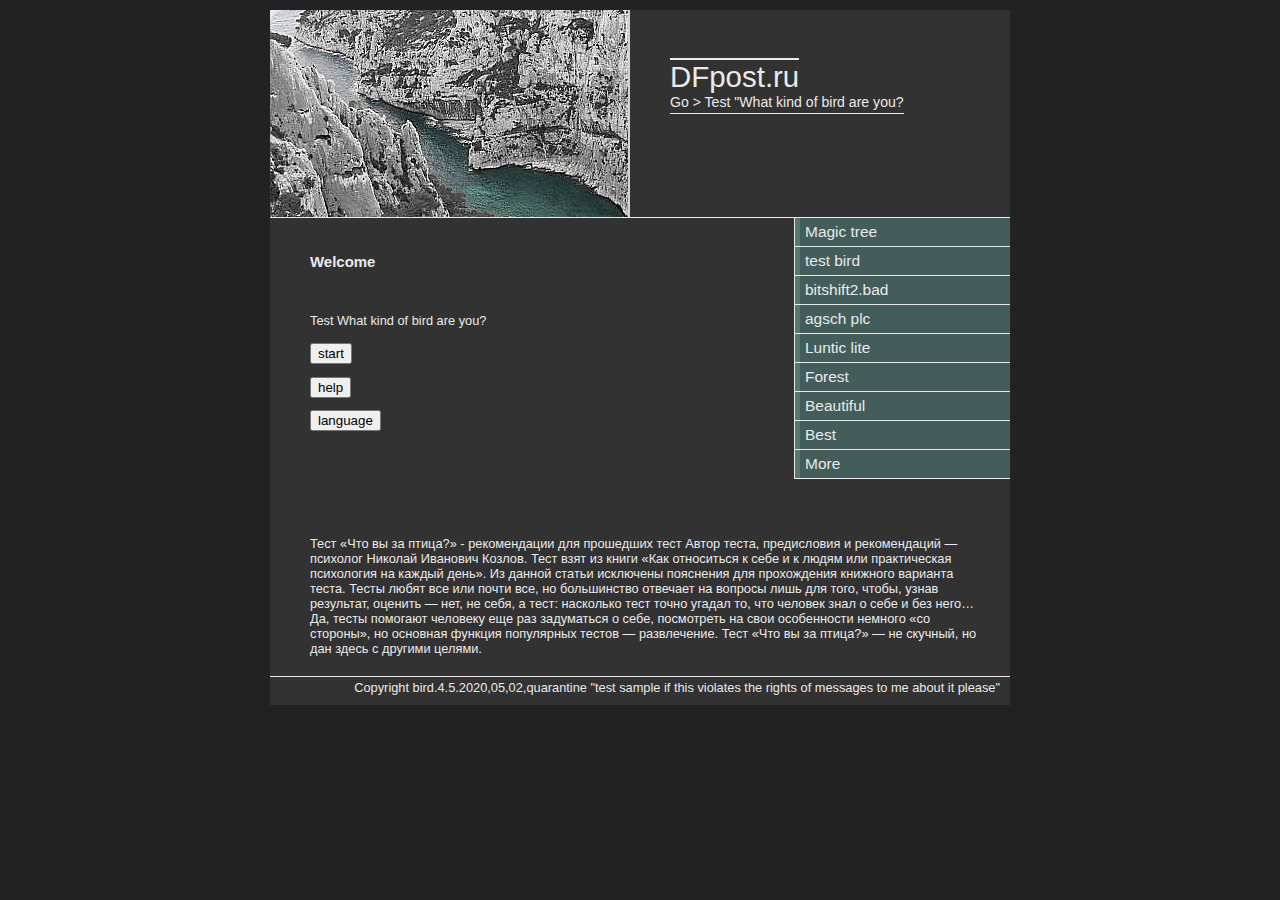
<file: index.html>
<!DOCTYPE html PUBLIC "-//W3C//DTD XHTML 1.0 Transitional//EN" "http://www.w3.org/TR/xhtml1/DTD/xhtml1-transitional.dtd">

<html>
<head>
	<title>Go > Test "What kind of bird are you?"</title>

	 <meta charset="UTF-8">
  <!--<label> <input type="radio" name="Name" id="" value="" class=""/> Да </label>
 <meta name="viewport" content="width=device-width, user-scalable=no, initial-scale=1.0, maximum-scale=1.0, minimum-scale=1.0">
-->
	<link rel="stylesheet" href="styles.css" />
</head>








<body>


<div class="width=100% height=100% align-left"></div><div class="width=100% height=100% align-left"></div><div class="align-left"></div>


	<div class="conteneur">
		
		<div class="header">
			



<span class="header-title">DFpost.ru

</span><br />
			<span class="header-title-two">Go > Test "What kind of bird are you?

</span>
	






	</div>

		<div class="menu">
			<ul class="menu-list">
				<li><a href="tree.html">Magic tree</a></li> 
				<li><a href="test bird.html">test bird</a></li> 
				<li><a href="bit shift2.html">bitshift2.bad</a></li> 
				<li><a href="agsch.html">agsch plc</a></li> 
				<li><a href="luntik.dccd.html">Luntic lite</a></li> 
				<li><a href="">Forest</a></li> 
				<li><a href="">Beautiful</a></li> 
				<li><a href="">Best</a></li> 
				<li><a href="">More</a></li> 
			</ul>
	








	</div>

		<div class="centre">
			<h3>Welcome</h3>
	

<br>


<p id="b2"><p id="bb2">Go > Test "What kind of bird are you?"</p></p>
        <div id="d1"><p id="p1"></p></div>
        <div id="d2"><p id="p2"></p></div>
        <div id="d3"><p id="p3"></p></div>
        <div id="d4"><p id="p4"></p></div>
        <p id="b5"><h3></h3></p>
        <p id="b6"></p>
        <p id="b7"></p>
        <p id="pp0"></p>
        <p id="pp1"></p>
        <p id="pp2"></p>
        <p id="pp3"></p>
        <p id="pp4"></p>
        <p id="pp5"></p>
                
        
        <p id="b0"><button id="bb0" onclick="go(8)">go</button></p>
        <p id="b1"><button id="bb1" onclick="help()">help</button></p>
       <button id="bb3" onclick="leng()">l</button>
       <script>
           
//zona input base
var len=["Test What kind of bird are you?","start","help","language","dove","ostrich","hawk","no icon","tired","next","from everyone a little bit","between two"," not so fast!"," What does the test show? With the help of the test, you can relate yourself to three quite different and bright personal portraits, called conditionally Dove","Ostrich and Hawk"];



 

var den=["are you ready?","You are 12 years old, you are going for a walk, and my mother suddenly says: it Is late, you will not go anywhere. You:?","In case of disagreement, I usually:?","I imagine myself as a person who :?", "My attitude to romantic love:?","If I'm upset, I:?", "If the boss unfairly criticized my work, then:?", "If someone pricks me with my fault, then I:?","I perform best when I:","If I have finished some difficult work, I:?","at parties, I usually:?", "If the cashier or waiter does not give me change, I will:?","If I feel angry, I:?","When I get sick:?","If some person has caused my indignation, I prefer :?", "My motto is likely to be:"];

var gen=["Yes","very-very ask mom to let him go, but if she insist, then stay at home.","listen carefully to the opinions of others and try to find a way of mutual consent;","loves to please many and be all like;","to be with the one you love is the greatest schaste in life;","try to find someone who'd comfort me;","I will disturb, I will actively defend;","this is probably gonna get pissed and respond in kind;","leader, team principal;","show everyone what I have done;","strive to be at the center of all events;","do not pay attention - a trifle is not worth it.","trying to calm down.","try not to pay attention to it and hope that it will do and all around.","to let him know about it indirectly, such as through other people.","Keep it coming"];



var sen=["no"," tell yourself: And I never want to go and stay at home.","avoid useless disputes and trying to get his in other ways;","always remains himself;","that's nice, but is you do not require too much and not climb into the soul;","try not to pay attention to it;","I am upset, but I'll take what he's right, and try to correct these mistakes.","I get upset and start making excuses.", " part of the team.", "I want to be praised.","I spend most of my time helping my hosts.", " naturally, I will demand it;","I Express my feelings and get rid of them;","I become irritable and impatient;", " Express my feelings openly and to my face;","The winner is always right;"];



var cen=["I don't know","tell me: It's not too late, I'll go, although the mother then will swear.","openly Express their views and try to convince the interlocutor.","likes to subjugate others to his will.","that's fine, especially if it gives me everything I need.","getting angry and can wear on others.","me it would hurt, but I'll try not to show it;","get annoyed and keep quiet about the offense inside;","by himself;","just turn to another thing;","sit quietly in the corner;","upset, but say nothing - I feel uncomfortable;","feel uncomfortable;","go to bed and expect that I will begin to care;","to discharge their emotions in any outside business or conversation;","The whole world loves loving;"]




var ten=["You are a soft and sensitive person. You need love, and your happiness and security depend on it. You are ready to do anything for others - and most often do what you secretly want from others; you rarely decide to ask or demand what you need directly. More often you play secondary roles, contributing to the rise of others, because you feel better behind the throne, not on it. You suffer from small things, sometimes superstitious. Easy to communicate and peaceful, you often have a calming effect on temperamental and aggressive people. Perhaps you often catch a cold, lose things and purses, cut your fingers or injure yourself in other ways.", " You are a cold, calculating, cautious person, prefer to keep your distance from everything. You are uncomfortable if someone comes too close to you, if possible, limit physical contact. You prefer not to get attached to anything or anyone very much - there is no need for extra obligations, and the break of attachment can be painful. If you are rejected - well, so much the worse for this person. You don't expect too much from people and life - so you don't get too disappointed. You believe that there is no need to show your emotions, and in General, emotions interfere with doing business.", "You are ambitious, determined and brave. In any situation, you pursue your goals, work harder than others. In the process of achieving the goal, you can acquire a lot of enemies, but this does not frighten you. You need submission, loyalty, and admiration from others. You strive for perfection, are uncompromising, and demand everything or nothing. You have a lot of energy, you are a natural strategist. It is easy to criticize yourself and others, but if you are criticized, you do not take it well. The world for you is a battleground on which you simply have to win - otherwise you will be defeated."];

var hhen=["Test What kind of bird are you?» - recommendations for those who passed the test the Author of the test, Foreword and recommendations-psychologist Nikolai Ivanovich Kozlov. The test is taken from the book   how to treat yourself and people or practical psychology for every day'. Explanations for passing the book version of the test are excluded from this article. Tests are loved by everyone or almost everyone, but most people answer questions only in order to find out the result and evaluate — no, not themselves, but the test: how accurately the test guessed what a person knew about themselves and without it... Yes, tests help a person to think about themselves again, look at their features a little from the outside, but the main function of popular tests is entertainment. Test What kind of bird are you?» — not boring, but Dan is here for other purposes. I am afraid that someone will start to perceive the above rules and recommendations too directly, without relating to their own characteristics and their personal situation. The test also helps you understand that there are no General recommendations, that the quality that adorns one person may interfere with another. Swearing, for example, is clearly not good. But I had to teach a few people to swear because they couldn't. And they, in their situation, needed it. So, when Answering questions, you should choose one of the three answers. If you have any doubts, just choose the answer that suits you best. This or that answer does not say that you are better or worse, but simply that you are one or the other. copied by the Author: Viktor Guberniev Source: http://nkozlov.ru/tests_fan/d2715/ © Shkolazhizni.ru"]

var oen=["If you want to change… This test gives only one possible cross-section of your personality, but we hope that it will help you better understand some of your characteristics. It is not so important which features are more pronounced in you — a Dove, an Ostrich or a Hawk, it is important that you once again look at yourself as if from the outside. Apparently, you are not satisfied with everything in yourself. If you decide to change, be prepared for situations of discomfort — this is an inevitable stage in the growth process. Agreeing to change is like agreeing to an operation: you will be in pain for a while, but you will be free of the old disease. The following exercises can help you get rid of the weak, undesirable sides of your personality, develop your strengths. You may think that some tasks develop negative qualities: why train them? There is confusion: you are asked to develop skills, not qualities. Qualities are forever, and skills are only when needed. Should I be able to beat? To beat is not necessary, but to be able to beat is sometimes very necessary…"]



var wen=["What the Pigeon needs is a Diagnosis and General prescriptions. You need to grow up and become more independent, start living your own life, often against the expectations or requests of others. You need to learn to be a person for yourself, not a person for others. You have the right to be yourself. You need to allow yourself a lot of things that are still internally forbidden for you. This does not mean that you should become a bad person, but the good that is so much in you should be protected. Exercises: 1. Exercise No-smile. A smile is beautiful, it always makes you beautiful. But you are also caught on a smile: you smiled-so you said Yes. Are you sure that this is always the correct answer? To become a freer person, learn not to smile in response to a smile addressed to you. Allow yourself to be both gloomy and serious. 2. Exercise No. It is difficult for you to say No — you do not want to upset the person, because he may be offended or angry with you. Now, you must learn to say No calmly and decisively. First, you have the right to do this, and second, such a No is perceived normally. 3. Exercise Capture the initiative. Learn to take the initiative in conversation and business. 4. Exercise non-Standard actions. You are too dependent on the opinions of others and are afraid to go beyond the standard (like everyone) behavior. Allow yourself any reasonable but unconventional actions. At the bus stop, it is customary only to stand quietly, but you are cold — jump or do exercises. Will people look at you as if you're crazy? — Firstly, they are wrong, and secondly, what do you care about their views and assessments? 5. Exercise Is Lip. If the disapproving views of others are maintained by you still with difficulty, you need to train your mental stability. On the street or in transport, lift your upper lip slightly, exposing your gums and teeth, and your face will begin to acquire an unpleasant expression. Allow yourself to be with such an ugly, unpleasant face. The exercise is good because you can adjust the tension levelhere. If it becomes difficult, lower your lip; if you don't feel any tension, lift your lip higher... 6. Exercise I Will give you an assessment. This exercise will make it easier for you to complete the previous tasks, and will make you more internally free. In life and communication, learn not to be evaluated, but to evaluate. Don't wait for them to evaluate you — shoot the rating first yourself. When performing non-standard actions, observe the various reactions of others (not all of them will be adequate and smart). Made a mistake and let someone down — do not worry, but watch how (right, no? smart, no?) this person will respond to your mistake. 7. Exercise Freedom of negative emotions. You are afraid to hurt or upset others with your inappropriate (especially negative) emotions. This is a kind concern, but it is you who need to get rid of this fear. Whatever your emotions are, you have a right to them. More often, more freely Express your negative emotions to others or just to space. 8. Exercise Freedom of voice and opinion. Learn to speak loudly and confidently, often Express yourself categorically. 9. Exercise Freedom of accusation. Learn not to justify yourself in response to accusations, but to immediately launch a counterattack and counter-accuse yourself. Or don't wait for people to start attacking you: start with the accusations yourself. 10. Exercise  Restore order!. Make it a rule to restore order in stores and other service services where the service is not yet available. Allow yourself to make comments to employees of trade and household services (it does not matter whether they are effective or not).", "What the Ostrich needs a Diagnosis and General prescriptions. Your coldness, which worsens contacts with people and restricts the perception of all the colors of the world, is not natural, but only the result of your fear of connections and experiences. Yes, it can be painful to live, but this is not a reason not to live at all. And what was so painful in childhood and youth is no longer terrible now. Try to open yourself to the world, and the world will open itself to you! Your main task is to develop interest and attention to people around you, learn to better understand and feel them. Exercises: 1. Exercise Associations. This is a well-known game in the company, when one goes out, and someone makes a guess. The guesser should ask abstract questions (for example, What is the household item?), and the responder should think about the riddled person, trying to associate their answer with it. 2. Exercise Remembering faces. Develop the habit of remembering the faces of people around you. We looked, closed our eyes, and tried to reconstruct everything visibly, in detail. If you can't see something, then look again so that the memory is complete. 3. Exercise How does he laugh?» Looking at the faces, try to visualize: How does this person laugh or cry? How is it explained in love? How confused is he? How does he cheat, try to get out? How rude is he? Swearing? How is he offended? What he was like when he was three years old (just visually-see?) What will it be like in old age (see?) 4. Exercise What is it?» In the company of friends, where there is chatter and entertainment, switch off from the fuss, listen to others in silence and try to understand: Why, why does this person say or do this — and so on? What is he doing? Is he really that cheerful, or is he just pretending to be? Is she silent or interested? He portrays a jester — why? 5. Exercise I am through the eyes of others. In different situations and with different people, try to look at yourself through the eyes of your interlocutor. What impression do you make? What does he think of you? 6. The Exercise Of Empathy. In a conversation on personal topics that touch the interlocutor, try to actively and interestedly (not externally, but internally) listen to him, not taking the initiative and not rejecting, but empathizing and trying to put yourself in his place. 7. The Exercise Of Reincarnation. Try to feel yourself in the other person's place. Imagine that he is you. Put yourself in his place, get into his appearance, get into his inner world. Reproduce his landing, gait, facial expressions, movements. Reincarnate-try to feel his feelings and think his thoughts. 8. in companies, more often get out on the role of a mass entertainer. It doesn't work - уч learn.","What the Hawk needs Diagnosis and General prescriptions. When you see enemies around you, you can't help turning even those who might have been your friends into them. You turn potential like-minded people into your competitors against their will. To prevent this from happening, you must learn to be more tolerant and friendly. Exercises: 1. Exercise Smile. You have to accustom himself to the fact that the usual expression on your face was warm, friendly smile. If it is not there, you must be ready for it. There should always be an inner smile. 2. Exercise Peace to you. The first phrase (internal phrase, setting) when meeting with any person you should have  Peace be with you!. Give it to him with all your heart and soul! Leaving the house in the morning, throw it to the sky, birds, trees! You can hug a nice tree. If you start arguing or swearing with someone, remember and repeat every 3 minutes: Peace be with you! - this will help you stop. Many people prefer (and just save) another internal phrase, namely: Good. Whatever happens, every five minutes, say to yourself with an inner smile: Good!. You are shouted at - Good. You shout Goodtoo. After a while, no one will want to scream anymore, and the shower will become light and warm. 3. Exercise Transfer of initiative. More often, give the other person the initiative in the conversation. Let the conversation be about what he wants, and how he wants it. 4. Exercise self-Assessment. More often you become the evaluator, not the evaluator. How do others feel around you? Are they comfortable with you and around you? If someone made a mistake, pay attention not to this fact, but to your reaction in this situation. 5. Exercise Pleasant conversation. If the question is not too fundamental (by the way, learn to evaluate it this way more often), try to make the conversation just pleasant. Whether the other person is right or wrong, stupid or not-make it so that they feel good with you. 6. Exercise Cloud in your pants. Learn to speak less, quieter, and softer. Try to agree and not to argue. Say Yes more often than No. Avoid categorical phrases and intonations. 7. Exercise Compliments and gratitude. Use any convenient opportunity to tell a person something good about them and their actions. All that you like about a person, Express it with your eyes, smile, and, of course, words. Allow yourself to admire: You look great today!» Thank you from the bottom of my heart, this is just amazing!» The main thing is that it is sincere, and it depends only on you. 8. Exercise Thunderstorm canceled. Learn to control your negative emotions. It's hard for you to contain them, and it's hard for others to bear them. Learn not to swear. Is it not weak to forgive everyone for a whole week, accept everything with understanding, do not criticize or make comments, do not condemn, do not swear? If a week is weak, how much is not weak? 9. Exercise Wise Man. Learn wisdom, a contemplative view of life, and the ability to lose. Your loss is your new experience and an opportunity to learn from it. Whatever happens, before you get angry or upset, ask yourself, How would a wise person feel about this?»"];
var ben=["What the Dove needs to know", "what the Ostrich needs to know","What the Hawk needs to know"];
var imgs=["https://github.com/DFpost7/DFpost7.github.io/raw/master/Screenshot_20191211-122853.png","https://github.com/DFpost7/DFpost7.github.io/raw/master/Screenshot_20191216-213456.png","https://github.com/DFpost7/DFpost7.github.io/raw/master/Screenshot_20191216-214345.png","https://github.com/DFpost7/DFpost7.github.io/raw/master/Screenshot_20191217-222854.png","https://github.com/DFpost7/DFpost7.github.io/raw/master/Screenshot_20191218-094920.png","https://github.com/DFpost7/DFpost7.github.io/raw/master/Screenshot_20191226-220503.png","https://github.com/DFpost7/DFpost7.github.io/raw/master/Screenshot_20191229-005427.png"];
//temporary replacement of regional pictures, screenshots from the summer game

var lru=["Тест «Что вы за птица?»","старт","помощь","язык","голубь","страус","ястреб","нет значку","надоело","далее","ото всех по чуть чуть","между двумя","не так же быстро!","Что показывает тест? С помощью теста вы можете соотнести себя с тремя достаточно разными и яркими личностными портретами, названными условно «Голубь», «Страус» и «Ястреб»."];
var dru=["вы готовы","Вам 12 лет, вы собираетесь гулять, а мама вдруг заявляет: Уже поздно, никуда не пойдешь. Вы:","В случае разногласий я обычно:","Я представляю себя человеком, который :","Мое отношение к романтической любви:","Если я расстроен, то я:","Если начальник несправедливо раскритиковал мою работу, то:","Если кто-то уколет меня моим недостатком, то я:","Я лучше всего действую, когда я:","Если я закончил какую-то сложную работу, я:","На вечеринках я обычно:","Если кассир или официант недодаст мне сдачу, то я:","Если чувствую, что злюсь, я:","Когда я заболеваю:","Если какой-то человек вызвал мое возмущение, то я предпочту :","Мой девиз, скорее всего, будет:"];
var gru=["да","очень-очень попросите маму, чтобы пустила, но если она будет настаивать на своем, то останитесь дома.","внимательно прислушиваюсь к чужому мнению и стараюсь найти возможность взаимного согласия;","любит нравиться многим и быть как все;","быть рядом с любимым человеком - величайшее счасьте в жизни;","постараюсь найти кого-нибудь, кто бы меня утешил;","меня это возмутит, я буду активно защищаться;","наверное, разозлюсь и отвечу тем же;","лидер, руководитель команды;","показываю всем, что я уже сделал;","стремлюсь быть в центре всех событий;","не обращу внимания - мелочь этого не стоит.","пытаюсь себя утихомирить.","стараюсь не обращать на это внимания и надеюсь, что это же будут делать и все окружающие.","дать ему понять об этом косвенно, например через других людей.","Тише едешь - дальше будешь"];
var sru=["нет","скажите себе: А я никуда и не хочу идти и останитесь дома.","избегаю бесполезных споров и пытаюсь добиться своего другими путями;","всегда остается самим собой;","это неплохо, но пока от тебя не требуют слишком много и не лезут в душу;","стараюсь не обращать на это внимания;","я огорчусь, но приму то, в чем он прав, и постараюсь эти ошибки исправить.","расстраиваюсь и начинаю оправдываться.","часть команды.","хочу, чтобы меня похвалили.","провожу большую часть времени, помагая хозяивам.","естественно, ее потребую;","выражаю свои чувства и освобожусь от них;","делаюсь раздражительным и нетерпеливым;","выразить свои чувства открыто и в лицо;","Победитель всегда прав;"];
var cru=["незнаю","скажите: Ничего не поздно, я пойду, хотя мама потом и будет ругаться.","открыто выражаю свою позицию и стараюсь переубедить собеседника.","любит подчинять других своей воле.","это прекрасно, особенно если она дает мне все, что мне нужно.","начинаю злиться и могу разрядиться на окружающих.","меня это заденет, но я постараюсь этого не показывать;","раздражаюсь и молчу, переживаю обиду внутри себя;","сам по себе;","просто перехожу к другому делу;","тихо сижу в углу;","расстроюсь, но промолчу - мне неудобно;","чувствую себя неудобно;","ложусь в постель и жду, что за мной начнут ухаживать;","разрядить свои эмоции в каком-либо постороннем деле или разговоре;","Весь мир любит любящего;"];

var tru=["Вы мягкий и чувствительный человек. Вы нуждаетесь в любви, от нее зависит ваше счастье и безопасность. Вы готовы сделать все для других - и чаще всего делаете то, что втайне сами хотите от окружающих; прямо попросить или потребовать то, что вам нужно, вы редко решаетесь. Чаще играете второстепенные роли, способствуя подъему наверх других, потому что лучше чувствуете себя за троном, а не на нем. Вы страдаете от мелочей, иногда суеверны. Легкий в общении и миролюбивый, часто вы успокаивающе действуете на темпераментных и агрессивных людей. Возможно, вы часто простужаетесь, теряете вещи и кошельки, режете пальцы или травмируетесь другими способами.","Вы человек холодный, расчетливый, осторожный, предпочитаете держаться от всего на расстоянии. Вам некомфортно, если кто-то подходит к вам слишком близко, по возможности ограничиваете физические контакты. Вы предпочитаете ни к чему и ни к кому не привязываться сильно - зачем лишние обязательства, да и разрыв привязанности может быть болезненным. Если вас отвергают - что ж, тем хуже для этого человека. Вы не ждете от людей и жизни слишком многого - поэтому и не бываете слишком разочарованы. Вы считаете, что ни к чему показывать свои эмоции, да и вообще эмоции мешают делать дело.","Вы честолюбивы, решительны и храбры. В любой ситуации вы преследуете свои цели, работаете больше, чем окружающие. В процессе достижения цели вы можете приобрести много врагов, однако это вас не пугает. Вам нужны от других подчинение, преданность, восхищение. Вы стремитесь к совершенству, бескомпромиссны, требуете -все или ничего-. У вас масса энергии, вы прирожденный стратег. Легко критикуете себя и других, однако если критикуют вас, вы плохо это переносите. Мир для вас - поле битвы, на котором вы просто обязаны победить - иначе победят вас."];

var hhru=["Тест «Что вы за птица?» - рекомендации для прошедших тест Автор теста, предисловия и рекомендаций — психолог Николай Иванович Козлов. Тест взят из книги «Как относиться к себе и к людям или практическая психология на каждый день». Из данной статьи исключены пояснения для прохождения книжного варианта теста. Тесты любят все или почти все, но большинство отвечает на вопросы лишь для того, чтобы, узнав результат, оценить — нет, не себя, а тест: насколько тест точно угадал то, что человек знал о себе и без него… Да, тесты помогают человеку еще раз задуматься о себе, посмотреть на свои особенности немного «со стороны», но основная функция популярных тестов — развлечение. Тест «Что вы за птица?» — не скучный, но дан здесь с другими целями. Я боюсь, что кто-нибудь начнет воспринимать изложенные выше правила и рекомендации слишком прямолинейно, не соотнеся со своими особенностями и своей личной ситуацией. Тест же помогает понять, что нет общих рекомендаций, что качество, украшающее одного человека, может мешать другому. Ругаться, например, явно нехорошо. Но нескольких людей мне пришлось учить ругаться, потому что они это не умели. А им, в их ситуации, это было необходимо. Итак, Отвечая на вопросы, следует выбрать из трех ответов один. Если у вас есть сомнения, выберите просто наиболее под-ходящий для вас ответ. Тот или иной ответ не говорит о том, что вы лучше или хуже, а просто о том, что вы тот или иной. скопировано Автор: Виктор Губерниев Источник: http://nkozlov.ru/tests_fan/d2715/ © Shkolazhizni.ru"];

var oru=["Если вы хотите меняться… Этот тест дает только один из возможных «срезов» вашей личности, но, надеемся, с его помощью вы лучше поняли некоторые свои особенности. Не так важно, какие черты в вас больше выражены — Голубя, Страуса или Ястреба, важно то, что вы еще раз взглянули на себя как бы со стороны. Видимо, не все вас в себе удовлетворяет. Если вы решили меняться, будьте готовы к ситуациям дискомфорта — это неизбежный этап в процессе роста. Согласие на изменение похоже на согласие на операцию: вам будет некоторое время больно, но зато вы освободитесь от старой болезни. Следующие упражнения могут помочь вам освободиться от слабых, нежелательных сторон вашей личности, развить ваши сильные стороны. Вам может показаться, что некоторые задания вырабатывают отрицательные качества: зачем же их тренировать? Тут путаница: вам предлагается выработать умения, а не качества. Качества — это навсегда, а умения — только когда надо. Надо ли уметь «бить»? «Бить» — не надо, а «уметь бить» — бывает очень даже необходимо…"]



var wru=["Что нужно Голубю Диагноз и общие предписания. Вам нужно взрослеть и становиться более самосто-ятельным, начинать жить своей жизнью, зачастую вопреки ожиданиям или просьбам окружающих. Нужно учиться быть человеком для себя, а не человеком для других. Вы имеете право быть самим собой. Вам надо разрешить себе многое из того, что пока для вас внутренне недозволено. Это не значит, что вы должны становиться плохим человеком, но то доброе, которого в вас так много, должно быть надежно защищено. Упражнения: 1. Упражнение «Не-улыбка». Улыбка — это прекрасно, она всегда вас красит. Но вас и «ловят» на улыбку: вы улыбнулись — значит, сказали «Да». А вы уверены, что это всегда самый правильный ответ? Чтобы стать «более свободным» человеком, научитесь не улыбаться в ответ на улыбку, обращенную к вам. Разрешите себе быть и сумрачным, и серьезным. 2. Упражнение «Нет». Вам трудно говорить «Нет» — вы не хотите огорчать человека, ведь он может обидеться или рассердиться на вас. Так вот, вы должны научиться говорить «Нет» спокойно и решительно. Во-первых, вы имеете на это право, во-вторых, такое «Нет» воспринимается нормально. 3. Упражнение «Захват инициативы». Учитесь захватывать инициативу в разговоре и делах. 4. Упражнение «Нестандартные поступки». Вы слишком зависимы от мнений окружающих людей и боитесь выйти за рамки стандартного («как все») поведения. Разрешите себе любые разумные, но нестандартные поступки. На автобусной остановке принято только спокойно стоять, но вам холодно — попрыгайте или сделайте зарядку. Окружающие будут смотреть на вас как на ненормального? — Во-первых, они не правы, а, во-вторых, какое вам дело до их взглядов и оценок? 5. Упражнение «Губа». Если неодобрительные взгляды окружающих выдерживаются вами все-таки с трудом, надо тренировать свою психическую устойчивость. На улице или в транспорте немного приподнимите верхнюю губу, обнажая десны и зубы, и ваше лицо начнет приобретать неприятное выражение. Разрешите себе быть с таким некрасивым, неприятным лицом. Упражнение хорошо тем, что вы здесь можете регулировать «уровень напряжения». Станет тяжело — губу приспустите; а не чувствуете напряжение — приподнимите губу выше… 6. Упражнение «Подарю тебе оценку». Это упражнение облегчит вам и выполнение предыдущих заданий, и сделает вас более внутренне свободным. В жизни и общении учитесь быть не оцениваемыми, а оценивающими. Не ждите, пока оценят вас, — выстреливайте оценкой первым сами. Совершая нестандартные поступки, наблюдайте за разнообразными реакциями окружающих (далеко не все из них будут адекватны и умны). Сделали ошибку и кого-то подвели — не переживайте, а понаблюдайте, как (правильно, нет? умно, нет?) на вашу ошибку отреагирует этот человек. 7. Упражнение «Свобода отрицательных эмоций». Вы боитесь своими неуместными (особенно отрицательными) эмоциями задеть или огорчить окружающих. Это добрая забота, но именно вам нужно от этой боязни избавиться. Какие бы ни были ваши эмоции, вы имеете на них право. Чаще, свободнее выражайте свои отрицательные эмоции в адрес окружающих или просто в пространство. 8. Упражнение «Свобода голоса и мнений». Учитесь говорить громко и уверенно, чаще высказывайтесь категорично. 9. Упражнение «Свобода обвинений». Учитесь в ответ на обвинения не оправдываться, а немедленно переходить в контратаку и встречно обвинять самому. А то и вовсе не ждите, когда начнут нападать на вас: начинайте с обвинений сами. 10. Упражнение «Наведите порядок!». Возьмите себе за правило наводить порядок в магазинах и других службах сервиса, где сервиса пока нет. Разрешите себе делать замечания работникам торговли и службы быта (не важно, будут они эффективны или нет).","Что нужно Страусу Диагноз и общие предписания. Ваша холодность, ухудшающая контакты с людьми и ограничивающая восприятие всех красок мира, — не природная, а лишь следствие вашей боязни связей и переживаний. Да, жить бывает больно, но это еще не повод, чтобы не жить вообще. И то, что было так болезненно в детстве и юности, уже не страшно сейчас. Попробуйте открыть себя миру, и мир откроет себя вам! Ваша главная задача — развивать в себе интерес и внимание к окружаю-щим людям, научиться их лучше понимать и чувствовать. Упражнения: 1. Упражнение «Ассоциации». Это известная игра в компании, когда один выходит, а кого-то загадывают. Отгадчик должен задавать «абстрактные» вопросы (например, «Какая вещь домашнего обихода?»), а отвечающий должен думать о загаданном человеке, стараясь ассоциативно связать с ним свой ответ. 2. Упражнение «Запоминание лиц». Выработайте в себе привычку запоминать лица окружающих вас людей. Посмотрели, закрыли глаза, попробовали восстановить все зримо, в деталях. Не получается, что-то «не видите» — смотрите снова, чтобы запоминание было полным. 3. Упражнение «А как он смеется?» Глядя на лица, постарайтесь зрительно представить: «А как этот человек смеется или плачет? Как он объясняется в любви? Каков он растерянный? Как он хитрит, старается „выкрутиться“? Как он грубит? Ругается? Каков он обиженный? Каким он был в три года (чисто зрительно — видите?) Каким он будет в старости (видите?)» 4. Упражнение «А что это он?» В компании друзей, где идет треп и развлечения, выключитесь из суеты, молча послушайте других и постарайтесь понять: «Почему, зачем вот этот человек говорит или делает это — и так? Чего это он? Он действительно так весел или только прикидывается? Она молчит — интересничает? Он изображает шута — зачем?» 5. Упражнение «Я глазами других». В различных ситуациях и с разными людьми постарайтесь посмотреть на себя глазами вашего собеседника. Какое впечатление вы производите? Что он думает о вас? 6. Упражнение «Сопереживание». В разговоре на личные, трогающие собеседника темы постарайтесь активно и заинтересованно (не внешне, а внут-ренне) слушать его, не перехватывая инициативу и не отклю-чаясь, а сопереживая и пытаясь поставить себя на его место. 7. Упражнение «Перевоплощение». Попробуйте почувствовать себя на месте другого человека. Представьте, что он — это вы. Поставьте (посадите) себя на его место, влезьте в его внешность, проникните в его внутренний мир. Воспроизведите его посадку, походку, мимику, движения. Перевоплотитесь — постарайтесь почувствовать его чувствами и подумать его мыслями. 8. В компаниях чаще вылезайте на роль массовика-затейника. Не получается - учитесь.","Что нужно Ястребу Диагноз и общие предписания. Видя в окружающих врагов, вы невольно превращаете в них даже тех, кто мог бы быть вам другом. Возможных единомышленников вы против их воли превращаете в своих конкурентов. Чтобы этого не происходило, вы должны научиться быть более терпимыми и доброжелательными. Упражнения: 1. Упражнение «Улыбка». Вы должны приучить себя к тому, чтобы обычным выражением вашего лица стала теплая, доброжелательная улыбка. Если ее нет, должна быть готовность к ней. Внутренняя улыбка должна быть всегда. 2. Упражнение «Мир тебе». Первая фраза (внутренняя фраза, установка) при встрече с любым человеком у вас должна быть «Мир тебе!». Подарите ему это всей душой, всем сердцем! Выходя утром из дому, киньте это небу, птицам, деревьям! Какое-нибудь симпатичное дерево можно и обнять. Если с кем-нибудь начинаете спорить или ругаться, каждые 3 минуты вспоминайте и повторяйте: «Мир тебе!» — это поможет вам остановиться. Многим больше нравится (и просто спасает) другая внутренняя фраза, а именно: «Хорошо». Чтобы ни случилось, каждые пять минут говорите себе с внутренней улыбкой: «Хорошо!». На вас кричат — «Хорошо». Вы кричите — тоже «Хорошо». Через какое-то время кричать уже не захочется никому, и в душе станет светло и тепло. 3. Упражнение «Передача инициативы». Чаще передавайте собеседнику инициативу в разговоре. Пусть разговор будет про то, что хочет он, и так, как хочет он. 4. Упражнение «Оценка на себя». Чаще становитесь оцениваемым, а не оценивающим. Как рядом с вами чувствуют себя окружающие? Им уютно от вас и рядом с вами? Если кто-то совершил ошибку, обратите внимание не на этот факт, а на свою реакцию в этой ситуации. 5. Упражнение «Приятный разговор». Если вопрос не слишком принципиальный (кстати, учитесь чаще оценивать его именно так), постарайтесь разговор сделать просто приятным. Прав собеседник или нет, глуп или нет — сделайте так, чтобы ему с вами было хорошо. 6. Упражнение «Облако в штанах». Учитесь говорить меньше, тише, мягче. Старайтесь согласиться, а не возразить. Чаще говорите «Да», а не «Нет». Избегайте категоричных фраз и интонаций. 7. Упражнение «Комплименты и благодарность». Используйте любую удобную возможность, чтобы сказать человеку что-то о нем и о его действиях хорошее. Все, что вам в человеке понравилось, выразите: глазами, улыбкой, и, конечно же, словами. Разрешите себе восхищаться: «Вы сегодня прекрасно выглядите!» «От души спасибо, это просто восхитительно!» Главное, чтобы это было искренне, а это зависит только от вас. 8. Упражнение «Гроза отменяется». Учитесь сдерживать свои отрицательные эмоции. Вам тяжело их сдерживать, а окружающим тяжело их переносить. Учитесь не ругаться. Не слабо целую неделю всем все прощать, принимать с пониманием, не критиковать и не делать замечания, не осуждать, не ругаться? Если неделю слабо, то сколько не слабо? 9. Упражнение «Мудрец». Учитесь мудрости, созерцательному взгляду на жизнь и умению проигрывать. Ваш проигрыш — ваш новый опыт и возможность извлечь из этого урок. Что бы ни произошло, прежде чем негодовать или расстраиваться, спросите себя: «А как бы к этому отнесся мудрый человек?»"];
var bru=["Что нужно знать Голубю","Что нужно знать Страусу","Что нужно знать Ястребу"];





   



//leng(0);


var hh="<h3>";
var valur = 15;
var notx=5;
var mat = [ [0, 1, 2], [2, 0, 1], [1, 2, 0] ];
// zona not touch
var lang=[];
var toSoc=[], toGol=[], toStr=[];
var e, ta=0, tb=1, tc=2, ass=1;
var ser=4, vb="bb";
var ha=0, hb=0, hc=0, turnip=0, john=5, o=0,k=0;
var zer=0;
var on=2,pb=0;
var mi=1;
var  ru=[],dex=[],gol=[],str=[],soc=[],tip=[],help=[],top=[],why=[],bu=[];//img=[]; 
window.onload = function(){
leng(0)//defolt language
//l("ru")
//cn()
//zz()
}; 

function leng(a){
    if(pb==0){
    pb++
    sse(pb)
}else{
	pb--
	see(pb)
}
    let oo=confirm("My first {renjs} engine, for tests😊🤗💡, easy🥃. So far this is just a sketch of pieces of code therefore appreciate its flaws! please😊😽🤔this will help me assemble a ready-made constructor, if you are Russian then press yes*")
    oo ? sse(0) : sse(1)
        lang=ru;
        doc("bb2",lang[0]);
        doc("bb0",lang[1]);
        doc("bb1",lang[2]);
        doc("bb3",lang[3]);
       // alert(lang)
   // }
    
}

function sse(lx){
    if(lx==0){//russia            
    ru=lru
    dex=dru
    gol=gru
    str=sru
    soc=cru
    tip=tru
    help=hhru
    top=oru
    why=wru
    bu=bru
    //img=iru
    }
    if(lx==1){//english            
    ru=len
    dex=den
    gol=gen
    str=sen
    soc=cen
    tip=ten
    help=hhen
    top=oen
    why=wen
    bu=ben
    //img=ien
    }
    
}






function d(){
    
    document.getElementById("t1").remove();
}
function rm(y,s){
var t=0;

    for (t=0; t<s; t++){
    document.getElementById(y+t).remove();
    //alert (vb+t)
   }

}


function go(a){//unichtozhenie
if(a==8){
   rm("bb",4)
   setx();
   }
/*
var element = document.getElementById(vb+t); element.parentNode.removeChild(element);
*/
/*var no = document.getElementById("p1");//ress
no.insertAdjacentHTML('beforebegin', '<input type="button" value="yes" id="'+"x"+'" onclick="go()">');
    */         
    if(a==1){//pusk test ustorel()
    //ser=3; 
    //vb="bb";
   // alert (ser)
    setx();
}


    if(a==2){//sozdat' conopki obratno tablo
        var rs = document.getElementById("b0");//ress
    var l = document.getElementById("b1");//tablo
    var yes = document.getElementById("b2");//r0
    
    rs.insertAdjacentHTML('beforebegin','<input type="button" value="'+lang[1]+'" id="bb0" onclick="go(8)">');
    l.insertAdjacentHTML('beforebegin','<input type="button" value="'+lang[2]+'" id="bb1" onclick="help()">');
    
        yes.insertAdjacentHTML('beforebegin','<p id="bb2">'+lang[0]+'</p>');
    }//reset meny !!

}





function setx(){//stroyka yest okna
    
    var rs = document.getElementById("pp0");//ress
    var l = document.getElementById("pp1");//tablo
    var yes = document.getElementById("pp2");//r0
    var no1 = document.getElementById("pp3");//r1
    var no2 = document.getElementById("pp4");//r2
    var ok = document.getElementById("pp5");//ok
    
 rs.insertAdjacentHTML('beforebegin','<input type="button" value="'+lang[8]+'" id="i4" onclick="re()">');
  l.insertAdjacentHTML('beforebegin','<div id="i5" onclick="oo()">Something went wrong</div>');
 yes.insertAdjacentHTML('beforebegin', '<p id="i0">A</>'+'<input type="radio" value="ооорррi" id="" name="a" onchange="to(0)"><lebl id="i6">0</lebl>');
no1.insertAdjacentHTML('beforebegin', '<p id="i1">B</>'+'<input type="radio" value="i" id="" name="a" onchange="to(1)"><labl id="i7">0</labl>');
 no2.insertAdjacentHTML('beforebegin','<p id="i2">C</>'+'<input type="radio" value="i" id="" name="a" onchange="to(2)"><labl id="i8">0</labl>');
 ok.insertAdjacentHTML('beforebegin', '<input type="button" value="'+lang[9]+'" id="i3" onclick="ok()">');
 
 sp()//wywod index 0 zapolnit znach
}


function gr(a){
    //document.getElementById("r3").remove()
   // ser=6;//9
    //vb="i"
    //if(a==1){
    go();
   // alert (ser)
}//}
    
function to(tutanota){
    e=tutanota;
}

function ok(){//klick
   
    if(e==undefined){//not wwoda
    alert('why why? '+lang[7])
    return 
    }
    if(turnip<1){
    crutch()
        //alert ("ttghh")
        //turnip++
        //sp()
    }else{
    //lecop()//wuwodit corectno ili net
    cc()//timer click
    
    //turnip
    
    //sp()
   // alert (e)
   // alert (turnip)
   
   
   if(turnip>15){
        //console.log("fgggg")
    }else{
    if(e==ta){//ctn
    
    
       toGol[ha]=turnip;
       ha++
       //alert(toGol)
    }
    if(e==tb){        
    
    toStr[hb]=turnip;
    //alert(toStr)
      hb++
    }
    if(e==tc){        
       toSoc[hc]=turnip;
       hc++
       //alert(toSoc)
    }}//ctn
   
    if(turnip>=valur){
       //out
       
       
       var io=zer;
       turnip=zer;
       ha=zer
       hb=zer
       hc=zer
       ta=mat[zer][io];
       io++
       tb=mat[zer][io];
       io++
       tc=mat[zer][io];
       john=notx
       ass=0;
       io=zer
       rm("i",6)
       out()
       return
   }
   

    
    if(turnip==john){//umnozhitel'
      //  var t=0;
   // for (t=0; t<ser; t++){
   
   if(ass>=mat.length){
   
   //alert(ass)
       ass=0
       
       return
   }
       ta=mat[ass][0];
       tb=mat[ass][1];
       tc=mat[ass][2];
    //alert(ta)
    //alert(tb)//test
    //alert (tc)
       ass++;
       john=john+notx;
    }
   crutch()
    //turnip++;
    //sp()
}}    
    //alert (5*2)
    
function crutch(){
turnip++;
    sp()
}
    //alert(mat.length)
//function lecop(){ alert (nan)}


function out(){//wywod rezultata
    
    var re = document.getElementById("pp5");//ok    
    //img 
    var l= document.getElementById("pp0");//ok
    var la = document.getElementById("pp1");//ok
    var ls = document.getElementById("pp2");//ok
    
    
    
   // alert ("gg")
    
 re.insertAdjacentHTML('beforebegin','<input type="button" value="'+lang[9]+'" id="i0" onclick="bur()">');
  //img
  l.insertAdjacentHTML('beforebegin','<details id="i5"> <summary id="i2">gol</summary><p id="i11">gol</p></details>');
  la.insertAdjacentHTML('beforebegin','<details id="i6"> <summary id="i3">str</summary><p id="i12">str</p></details>');
  ls.insertAdjacentHTML('beforebegin','<details id="i7"> <summary id="i4">sol</summary><p id="i13">soc</p></details>');
  
 /*golub {i2} peredelan
  la.insertAdjacentHTML('beforebegin','<p id="i3">str</p>');
  ls.insertAdjacentHTML('beforebegin','<p id="i4">soc</p>');*/
  
  
 spx()
}   

function bur(){//iz rezultatov
   // ser=5;
   // vb="i"
    doc("b5"," ")
    rm("i",8)

    go(2)
}    
function re(){//knopka reset
//ser=6;
//vb="i"
rm("i",6)
go(2)          
}  
  
function sp(){//wywod dannyh
    doc("i5",dex[turnip]);
    doc("i6",gol[turnip]);
    doc("i7",str[turnip]);
    doc("i8",soc[turnip]);
} 
//function id(ar){if(ar!=0){ar=ar-1}}//horor

function spx(){//podshet
var ag=toGol.length
if(ag!=0){ag--}
var dff=[];
var df=[];
    dff[0]=ag;//mi -0 arr
var bs=toStr.length
if(bs!=0){bs--}
var cs=toSoc.length
if(cs!=0){cs--}
//alert(dff)
    dff[1]=bs; 
    dff[2]=cs;
       
    df=dff.sort(function(a,b){ 
       return b - a;
       })
       
       
      // alert (df)//col liderov
       if(df[zer]==df[mi]){    //dublicaty       
           if(df[on]==df[mi]){               
               doc("b5",hh+lang[10]+" "+ag+hh)
               img(3)
           }else{             
               doc("b5",hh+lang[11]+" "+ag+hh)
              img(4)
           }
       }else{
           
       
       
       
       
       
    if(df[zer]==ag){
               //document.getElementById("b2").innerHTML = "golub"+ag;
               doc("b5",hh+lang[4]+" "+ag+hh)
               doc("b6",tip[0]);
               al(0)
               img(0)
        }
    
    if(df[zer]==bs){
               //document.getElementById("b2").innerHTML = "straus"+bs;
               doc("b5",hh+lang[5]+" "+bs+hh)
               doc("b6",tip[1])
               al(1)
               img(1)
        }
    if(df[zer]==cs){
               //document.getElementById("b2").innerHTML = "socol"+cs;
               doc("b6",tip[2])
               doc("b5",hh+lang[6]+" "+cs+hh)
              al(2)
              img(2)
        }
    
    
    }//else
    
    /*var q=1+ag;
    var w=1+bs;
    var r=1+cs;*/
    
    doc("i2",lang[4]+" "+ag);//costyl' -1 
    doc("i3",lang[5]+" "+bs);
    doc("i4",lang[6]+" "+cs);
    
    
    ty("i11",ag,toGol,gol);//8
    ty("i12",bs,toStr,str);//9
    ty("i13",cs,toSoc,soc);//10
    //alert(toGol)
    //alert(toStr)
    //alert(toSoc)
  // alert(toGol+gol)
   //alert(toStr+str)
  // alert(toSoc+soc)
    
    
  // img(0)//wremenno 
    
}


function doc(a,b){                       
document.getElementById(a).innerHTML = b;
}

function oo(){
o++
var os;
    if(o>=5){
        os=prompt("grumpy woman");
        o=0
        if(os==11){
        out()
        }
        
        if(os==13){
            out()
            img(prompt("numder"))
        }
        
        
        
        if(os==12){
       // alert("hh")
        var kk;
        //for (t=0; t<b+1; t++){
        for (kk=0; kk<7; kk++){
        toGol[kk]=kk
        }
      var  kkk=0
        for (kk=8; kk<12; kk++){
        toStr[kkk++]=kk
        }
        toSoc[0]=0
        toSoc[1]=15
        out()
        }
    }
}

function img(im){
var rt = document.getElementById("b2");//ok 
rt.insertAdjacentHTML('beforebegin','<img id="i1"class="mx" width="300" height="150" src="'+imgs[im]+'">');
}

function help(){
   // alert(vb)
    alert(halp+top);
    
    
}

function al(l){
var re = document.getElementById("b7");//ok   
re.insertAdjacentHTML('beforebegin','<input type="button" value="'+bu[l]+'" id="i8" onclick="touch('+l+')">'); 
    
}



//ne do bito !!!
function ty(a,b,c,d){
    var dox=[];
    var t;
    var n=0;

    for (t=0; t<b+1; t++){
    n++
    dox[t]=n+")"+"."+"№"+(c[t])+" - "+d[c[t]]+"<br>";
    //dox[t]="<br>"+c[t];
   // alert (dox)
    
    }
    //alert (dex) 
    doc(a,dox)
    //doc(a,c)
}



function cc(){//speed on time
         //clearTimeout(zi); 
         z(1)
         k++;
         if(k==1){
         z()
    }
    
    if(k>2){
        x();
       // document.write(""off"");
        alert (lang[12])
        k=0;//incapsul' 
    }
}

function touch(g){
alert(why[g])
}

function x(j){
if(j==9){
alert("We will think for a long time what to do? !!! ")
    document.write("freedom)))))");
}
if(j==2){
    k=0;
}else{
//clearInterval(t,100);
//document.write(t);
clearTimeout(ti); 
//setInterval(myAlert);
}}
function z(jj){
 ti = setTimeout(() => x(2), 500); 
//alert(timerId); // идентификатор таймера
// clearTimeout(timerId); 
// alert(timerId); // тот
}
function zz(){
 zi = setTimeout(() => x(9), 6000);
}








           </script>

<br>
<br>
<br>
<br>
<br>
<br>
<br>
<br>



<div>Тест «Что вы за птица?» - рекомендации для прошедших тест Автор теста, предисловия и рекомендаций — психолог Николай Иванович Козлов. Тест взят из книги «Как относиться к себе и к людям или практическая психология на каждый день». Из данной статьи исключены пояснения для прохождения книжного варианта теста. Тесты любят все или почти все, но большинство отвечает на вопросы лишь для того, чтобы, узнав результат, оценить — нет, не себя, а тест: насколько тест точно угадал то, что человек знал о себе и без него… Да, тесты помогают человеку еще раз задуматься о себе, посмотреть на свои особенности немного «со стороны», но основная функция популярных тестов — развлечение. Тест «Что вы за птица?» — не скучный, но дан здесь с другими целями.</div>





						</div>

		<div class="pied">

<footer>Copyright bird.4.5.2020,05,02,quarantine "test sample if this violates the rights of messages to me about it please"</footer>


</div></div></body></html>
</file>
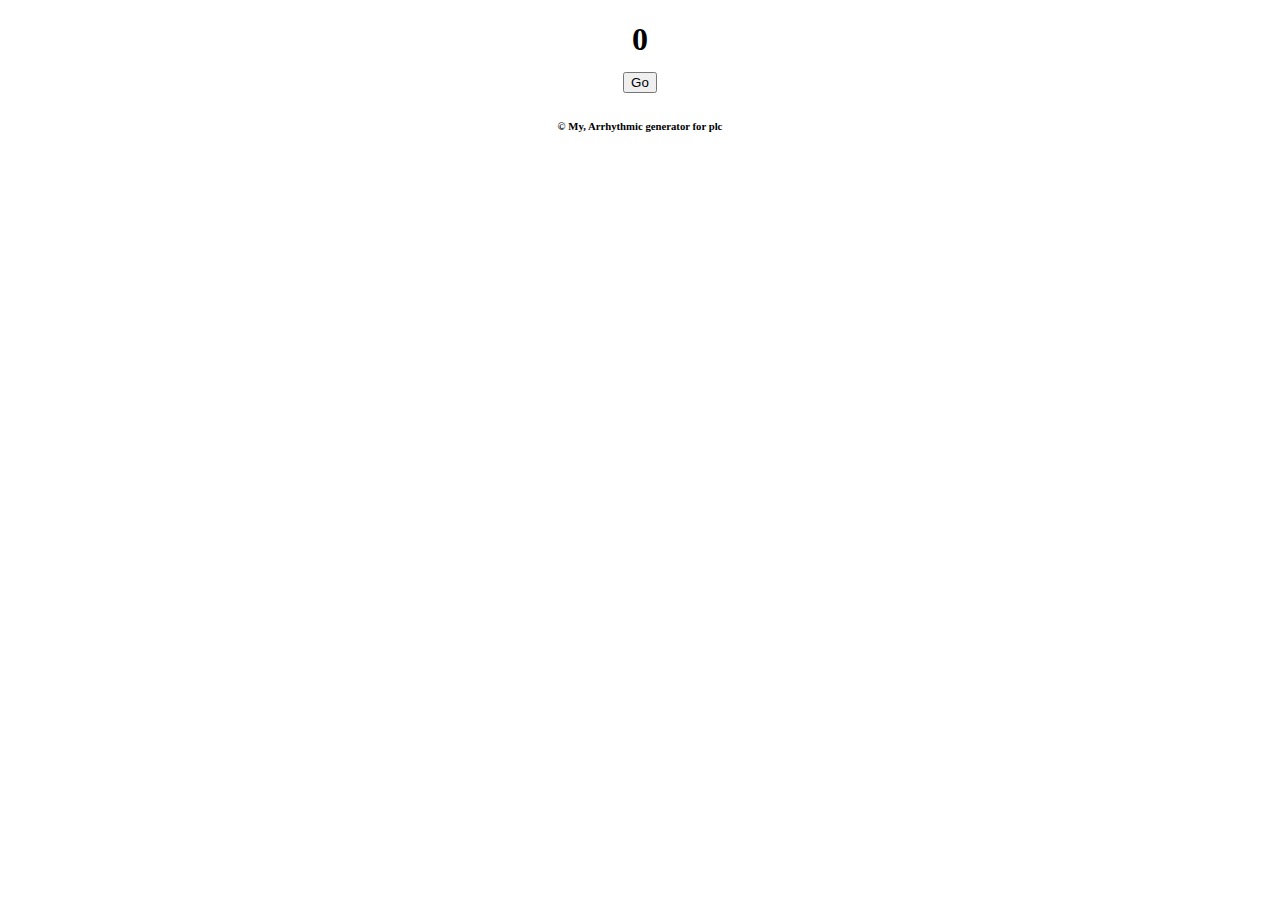
<file: agsch.html>
<!DOCTYPE html>
<html>
    <head>
        <title> for plc </title>
    </head>
    <body><div><h1>
                
    
        <center><div id="UKingpin">0</div>
       
        <button onclick="c()">Go</button>
            
        </h1>
     <center> <h6> © My, Arrhythmic generator for plc  </h6></center>
 </center><!-- please leave your wishes and what to add for the future.
 А vivid example of an asynchronous generator, used for gaming PLC and stimulation systems
 -->
        </div>
        <script>
            //
//please leave your wishes and what to add for the future
// a vivid example of an asynchronous generator, used for gaming PLC and stimulation systems
//

alert (" © Arrhythmic generator for plc ")
var s=0;
window.onload = function(){
s=1
//l("ru")
//cn()
}; 
var ss=0;
var foo=0;
var ll=0;
function c(){    
    fucc = Math.ceil(Math.random()*9);
    //alert (m*1000)
    xs= Math.ceil(Math.random()*3);
    x=[0,100,1000,10];
    o(fucc*x[xs])
    ll= Math.ceil(Math.random()*2);
   
  h(ll)
}
function cg(){
 ss=document.getElementById("c").value;
    //alert (ss)
}
var ff=0;
function h(){
if (ll==1){    
    ff++
    }else{
    ff--
    }
    //alert (ff)

    g()   
}
function g(){
if(s==1){
 document.getElementById("UKingpin").innerHTML =ff;
        }}




//setTimeout(showHide , 1000);
/*function cn(){
if(s==1){
    // var ss = document.getElementById("in").value;
    document.getElementById("r").innerHTML = cnopca;
}
}*/
    
  /* function cr(){
 m = Math.ceil(Math.random()*4000);
 o(m)
}*/
 
function o(fucc){
var i = ss; 

setInterval(function() {c() }, fucc);}





   /* var fuckaso = dir[moreww]; document.getElementById("demo").innerHTML = fuckaso  */
 


        </script>
    </body>
</html>
</file>
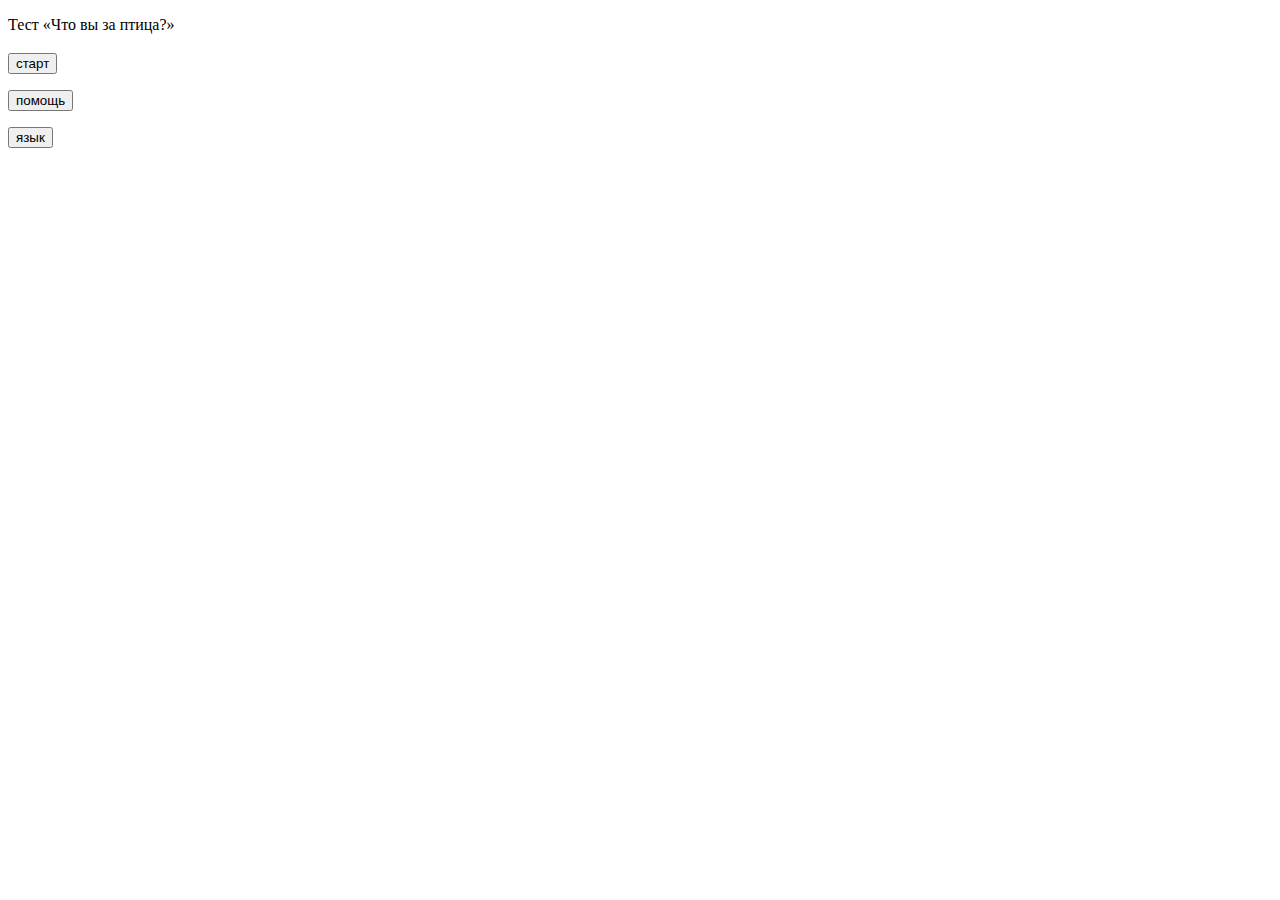
<file: Bird's2.html>
<!DOCTYPE html>
<html>
    <head>
        <title>Test "What kind of bird are you?"</title>
      <!--  <script src="dex.js"></script>
        <script src="gol.js"></script>
        <script src="str.js"></script>
        <script src="ce.js"></script>-->
        
    </head>
    <body>
       <p id="b2"><p id="bb2">Go > Test "What kind of bird are you?"</p></p>
        <div id="d1"><p id="p1"></p></div>
        <div id="d2"><p id="p2"></p></div>
        <div id="d3"><p id="p3"></p></div>
        <div id="d4"><p id="p4"></p></div>
        <p id="b5"><h3></h3></p>
        <p id="b6"></p>
        <p id="b7"></p>
        <p id="pp0"></p>
        <p id="pp1"></p>
        <p id="pp2"></p>
        <p id="pp3"></p>
        <p id="pp4"></p>
        <p id="pp5"></p>
        
        
       
        
        <p id="b0"><button id="bb0" onclick="go(8)">go</button></p>
        <p id="b1"><button id="bb1" onclick="help
        ()">help</button></p>
       <button id="bb3" onclick="leng(0)">language</button>
       <script>
           
//zona input base
var ru=["Тест «Что вы за птица?»","старт","помощь","язык","голубь","страус","ястреб","нет значку","надоело","далее","ото всех по чуть чуть","между двумя","не так же быстро!","Что показывает тест? С помощью теста вы можете соотнести себя с тремя достаточно разными и яркими личностными портретами, названными условно «Голубь», «Страус» и «Ястреб»."];
var dex=["вы готовы","Вам 12 лет, вы собираетесь гулять, а мама вдруг заявляет: Уже поздно, никуда не пойдешь. Вы:","В случае разногласий я обычно:","Я представляю себя человеком, который :","Мое отношение к романтической любви:","Если я расстроен, то я:","Если начальник несправедливо раскритиковал мою работу, то:","Если кто-то уколет меня моим недостатком, то я:","Я лучше всего действую, когда я:","Если я закончил какую-то сложную работу, я:","На вечеринках я обычно:","Если кассир или официант недодаст мне сдачу, то я:","Если чувствую, что злюсь, я:","Когда я заболеваю:","Если какой-то человек вызвал мое возмущение, то я предпочту :","Мой девиз, скорее всего, будет:"];
var gol=["да","очень-очень попросите маму, чтобы пустила, но если она будет настаивать на своем, то останитесь дома.","внимательно прислушиваюсь к чужому мнению и стараюсь найти возможность взаимного согласия;","любит нравиться многим и быть как все;","быть рядом с любимым человеком - величайшее счасьте в жизни;","постараюсь найти кого-нибудь, кто бы меня утешил;","меня это возмутит, я буду активно защищаться;","наверное, разозлюсь и отвечу тем же;","лидер, руководитель команды;","показываю всем, что я уже сделал;","стремлюсь быть в центре всех событий;","не обращу внимания - мелочь этого не стоит.","пытаюсь себя утихомирить.","стараюсь не обращать на это внимания и надеюсь, что это же будут делать и все окружающие.","дать ему понять об этом косвенно, например через других людей.","Тише едешь - дальше будешь"];
var str=["нет","скажите себе: А я никуда и не хочу идти и останитесь дома.","избегаю бесполезных споров и пытаюсь добиться своего другими путями;","всегда остается самим собой;","это неплохо, но пока от тебя не требуют слишком много и не лезут в душу;","стараюсь не обращать на это внимания;","я огорчусь, но приму то, в чем он прав, и постараюсь эти ошибки исправить.","расстраиваюсь и начинаю оправдываться.","часть команды.","хочу, чтобы меня похвалили.","провожу большую часть времени, помагая хозяивам.","естественно, ее потребую;","выражаю свои чувства и освобожусь от них;","делаюсь раздражительным и нетерпеливым;","выразить свои чувства открыто и в лицо;","Победитель всегда прав;"];
var soc=["незнаю","скажите: Ничего не поздно, я пойду, хотя мама потом и будет ругаться.","открыто выражаю свою позицию и стараюсь переубедить собеседника.","любит подчинять других своей воле.","это прекрасно, особенно если она дает мне все, что мне нужно.","начинаю злиться и могу разрядиться на окружающих.","меня это заденет, но я постараюсь этого не показывать;","раздражаюсь и молчу, переживаю обиду внутри себя;","сам по себе;","просто перехожу к другому делу;","тихо сижу в углу;","расстроюсь, но промолчу - мне неудобно;","чувствую себя неудобно;","ложусь в постель и жду, что за мной начнут ухаживать;","разрядить свои эмоции в каком-либо постороннем деле или разговоре;","Весь мир любит любящего;"];

var tip=["Вы мягкий и чувствительный человек. Вы нуждаетесь в любви, от нее зависит ваше счастье и безопасность. Вы готовы сделать все для других - и чаще всего делаете то, что втайне сами хотите от окружающих; прямо попросить или потребовать то, что вам нужно, вы редко решаетесь. Чаще играете второстепенные роли, способствуя подъему наверх других, потому что лучше чувствуете себя за троном, а не на нем. Вы страдаете от мелочей, иногда суеверны. Легкий в общении и миролюбивый, часто вы успокаивающе действуете на темпераментных и агрессивных людей. Возможно, вы часто простужаетесь, теряете вещи и кошельки, режете пальцы или травмируетесь другими способами.","Вы человек холодный, расчетливый, осторожный, предпочитаете держаться от всего на расстоянии. Вам некомфортно, если кто-то подходит к вам слишком близко, по возможности ограничиваете физические контакты. Вы предпочитаете ни к чему и ни к кому не привязываться сильно - зачем лишние обязательства, да и разрыв привязанности может быть болезненным. Если вас отвергают - что ж, тем хуже для этого человека. Вы не ждете от людей и жизни слишком многого - поэтому и не бываете слишком разочарованы. Вы считаете, что ни к чему показывать свои эмоции, да и вообще эмоции мешают делать дело.","Вы честолюбивы, решительны и храбры. В любой ситуации вы преследуете свои цели, работаете больше, чем окружающие. В процессе достижения цели вы можете приобрести много врагов, однако это вас не пугает. Вам нужны от других подчинение, преданность, восхищение. Вы стремитесь к совершенству, бескомпромиссны, требуете -все или ничего-. У вас масса энергии, вы прирожденный стратег. Легко критикуете себя и других, однако если критикуют вас, вы плохо это переносите. Мир для вас - поле битвы, на котором вы просто обязаны победить - иначе победят вас."];

var halp=["Тест «Что вы за птица?» - рекомендации для прошедших тест Автор теста, предисловия и рекомендаций — психолог Николай Иванович Козлов. Тест взят из книги <h3>«Как относиться к себе и к людям или практическая психология на каждый день»</h3>. Из данной статьи исключены пояснения для прохождения книжного варианта теста. Тесты любят все или почти все, но большинство отвечает на вопросы лишь для того, чтобы, узнав результат, оценить — нет, не себя, а тест: насколько тест точно угадал то, что человек знал о себе и без него… Да, тесты помогают человеку еще раз задуматься о себе, посмотреть на свои особенности немного «со стороны», но основная функция популярных тестов — развлечение. Тест «Что вы за птица?» — не скучный, но дан здесь с другими целями. Я боюсь, что кто-нибудь начнет воспринимать изложенные выше правила и рекомендации слишком прямолинейно, не соотнеся со своими особенностями и своей личной ситуацией. Тест же помогает понять, что нет общих рекомендаций, что качество, украшающее одного человека, может мешать другому. Ругаться, например, явно нехорошо. Но нескольких людей мне пришлось учить ругаться, потому что они это не умели. А им, в их ситуации, это было необходимо. Итак, Отвечая на вопросы, следует выбрать из трех ответов один. Если у вас есть сомнения, выберите просто наиболее под-ходящий для вас ответ. Тот или иной ответ не говорит о том, что вы лучше или хуже, а просто о том, что вы тот или иной. скопировано Автор: Виктор Губерниев Источник: http://nkozlov.ru/tests_fan/d2715/ © Shkolazhizni.ru"];

var top=["Если вы хотите меняться… Этот тест дает только один из возможных «срезов» вашей личности, но, надеемся, с его помощью вы лучше поняли некоторые свои особенности. Не так важно, какие черты в вас больше выражены — Голубя, Страуса или Ястреба, важно то, что вы еще раз взглянули на себя как бы со стороны. Видимо, не все вас в себе удовлетворяет. Если вы решили меняться, будьте готовы к ситуациям дискомфорта — это неизбежный этап в процессе роста. Согласие на изменение похоже на согласие на операцию: вам будет некоторое время больно, но зато вы освободитесь от старой болезни. Следующие упражнения могут помочь вам освободиться от слабых, нежелательных сторон вашей личности, развить ваши сильные стороны. Вам может показаться, что некоторые задания вырабатывают отрицательные качества: зачем же их тренировать? Тут путаница: вам предлагается выработать умения, а не качества. Качества — это навсегда, а умения — только когда надо. Надо ли уметь «бить»? «Бить» — не надо, а «уметь бить» — бывает очень даже необходимо…"]



var why=["Что нужно Голубю Диагноз и общие предписания. Вам нужно взрослеть и становиться более самосто-ятельным, начинать жить своей жизнью, зачастую вопреки ожиданиям или просьбам окружающих. Нужно учиться быть человеком для себя, а не человеком для других. Вы имеете право быть самим собой. Вам надо разрешить себе многое из того, что пока для вас внутренне недозволено. Это не значит, что вы должны становиться плохим человеком, но то доброе, которого в вас так много, должно быть надежно защищено. Упражнения: 1. Упражнение «Не-улыбка». Улыбка — это прекрасно, она всегда вас красит. Но вас и «ловят» на улыбку: вы улыбнулись — значит, сказали «Да». А вы уверены, что это всегда самый правильный ответ? Чтобы стать «более свободным» человеком, научитесь не улыбаться в ответ на улыбку, обращенную к вам. Разрешите себе быть и сумрачным, и серьезным. 2. Упражнение «Нет». Вам трудно говорить «Нет» — вы не хотите огорчать человека, ведь он может обидеться или рассердиться на вас. Так вот, вы должны научиться говорить «Нет» спокойно и решительно. Во-первых, вы имеете на это право, во-вторых, такое «Нет» воспринимается нормально. 3. Упражнение «Захват инициативы». Учитесь захватывать инициативу в разговоре и делах. 4. Упражнение «Нестандартные поступки». Вы слишком зависимы от мнений окружающих людей и боитесь выйти за рамки стандартного («как все») поведения. Разрешите себе любые разумные, но нестандартные поступки. На автобусной остановке принято только спокойно стоять, но вам холодно — попрыгайте или сделайте зарядку. Окружающие будут смотреть на вас как на ненормального? — Во-первых, они не правы, а, во-вторых, какое вам дело до их взглядов и оценок? 5. Упражнение «Губа». Если неодобрительные взгляды окружающих выдерживаются вами все-таки с трудом, надо тренировать свою психическую устойчивость. На улице или в транспорте немного приподнимите верхнюю губу, обнажая десны и зубы, и ваше лицо начнет приобретать неприятное выражение. Разрешите себе быть с таким некрасивым, неприятным лицом. Упражнение хорошо тем, что вы здесь можете регулировать «уровень напряжения». Станет тяжело — губу приспустите; а не чувствуете напряжение — приподнимите губу выше… 6. Упражнение «Подарю тебе оценку». Это упражнение облегчит вам и выполнение предыдущих заданий, и сделает вас более внутренне свободным. В жизни и общении учитесь быть не оцениваемыми, а оценивающими. Не ждите, пока оценят вас, — выстреливайте оценкой первым сами. Совершая нестандартные поступки, наблюдайте за разнообразными реакциями окружающих (далеко не все из них будут адекватны и умны). Сделали ошибку и кого-то подвели — не переживайте, а понаблюдайте, как (правильно, нет? умно, нет?) на вашу ошибку отреагирует этот человек. 7. Упражнение «Свобода отрицательных эмоций». Вы боитесь своими неуместными (особенно отрицательными) эмоциями задеть или огорчить окружающих. Это добрая забота, но именно вам нужно от этой боязни избавиться. Какие бы ни были ваши эмоции, вы имеете на них право. Чаще, свободнее выражайте свои отрицательные эмоции в адрес окружающих или просто в пространство. 8. Упражнение «Свобода голоса и мнений». Учитесь говорить громко и уверенно, чаще высказывайтесь категорично. 9. Упражнение «Свобода обвинений». Учитесь в ответ на обвинения не оправдываться, а немедленно переходить в контратаку и встречно обвинять самому. А то и вовсе не ждите, когда начнут нападать на вас: начинайте с обвинений сами. 10. Упражнение «Наведите порядок!». Возьмите себе за правило наводить порядок в магазинах и других службах сервиса, где сервиса пока нет. Разрешите себе делать замечания работникам торговли и службы быта (не важно, будут они эффективны или нет).","Что нужно Страусу Диагноз и общие предписания. Ваша холодность, ухудшающая контакты с людьми и ограничивающая восприятие всех красок мира, — не природная, а лишь следствие вашей боязни связей и переживаний. Да, жить бывает больно, но это еще не повод, чтобы не жить вообще. И то, что было так болезненно в детстве и юности, уже не страшно сейчас. Попробуйте открыть себя миру, и мир откроет себя вам! Ваша главная задача — развивать в себе интерес и внимание к окружаю-щим людям, научиться их лучше понимать и чувствовать. Упражнения: 1. Упражнение «Ассоциации». Это известная игра в компании, когда один выходит, а кого-то загадывают. Отгадчик должен задавать «абстрактные» вопросы (например, «Какая вещь домашнего обихода?»), а отвечающий должен думать о загаданном человеке, стараясь ассоциативно связать с ним свой ответ. 2. Упражнение «Запоминание лиц». Выработайте в себе привычку запоминать лица окружающих вас людей. Посмотрели, закрыли глаза, попробовали восстановить все зримо, в деталях. Не получается, что-то «не видите» — смотрите снова, чтобы запоминание было полным. 3. Упражнение «А как он смеется?» Глядя на лица, постарайтесь зрительно представить: «А как этот человек смеется или плачет? Как он объясняется в любви? Каков он растерянный? Как он хитрит, старается „выкрутиться“? Как он грубит? Ругается? Каков он обиженный? Каким он был в три года (чисто зрительно — видите?) Каким он будет в старости (видите?)» 4. Упражнение «А что это он?» В компании друзей, где идет треп и развлечения, выключитесь из суеты, молча послушайте других и постарайтесь понять: «Почему, зачем вот этот человек говорит или делает это — и так? Чего это он? Он действительно так весел или только прикидывается? Она молчит — интересничает? Он изображает шута — зачем?» 5. Упражнение «Я глазами других». В различных ситуациях и с разными людьми постарайтесь посмотреть на себя глазами вашего собеседника. Какое впечатление вы производите? Что он думает о вас? 6. Упражнение «Сопереживание». В разговоре на личные, трогающие собеседника темы постарайтесь активно и заинтересованно (не внешне, а внут-ренне) слушать его, не перехватывая инициативу и не отклю-чаясь, а сопереживая и пытаясь поставить себя на его место. 7. Упражнение «Перевоплощение». Попробуйте почувствовать себя на месте другого человека. Представьте, что он — это вы. Поставьте (посадите) себя на его место, влезьте в его внешность, проникните в его внутренний мир. Воспроизведите его посадку, походку, мимику, движения. Перевоплотитесь — постарайтесь почувствовать его чувствами и подумать его мыслями. 8. В компаниях чаще вылезайте на роль массовика-затейника. Не получается - учитесь.","Что нужно Ястребу Диагноз и общие предписания. Видя в окружающих врагов, вы невольно превращаете в них даже тех, кто мог бы быть вам другом. Возможных единомышленников вы против их воли превращаете в своих конкурентов. Чтобы этого не происходило, вы должны научиться быть более терпимыми и доброжелательными. Упражнения: 1. Упражнение «Улыбка». Вы должны приучить себя к тому, чтобы обычным выражением вашего лица стала теплая, доброжелательная улыбка. Если ее нет, должна быть готовность к ней. Внутренняя улыбка должна быть всегда. 2. Упражнение «Мир тебе». Первая фраза (внутренняя фраза, установка) при встрече с любым человеком у вас должна быть «Мир тебе!». Подарите ему это всей душой, всем сердцем! Выходя утром из дому, киньте это небу, птицам, деревьям! Какое-нибудь симпатичное дерево можно и обнять. Если с кем-нибудь начинаете спорить или ругаться, каждые 3 минуты вспоминайте и повторяйте: «Мир тебе!» — это поможет вам остановиться. Многим больше нравится (и просто спасает) другая внутренняя фраза, а именно: «Хорошо». Чтобы ни случилось, каждые пять минут говорите себе с внутренней улыбкой: «Хорошо!». На вас кричат — «Хорошо». Вы кричите — тоже «Хорошо». Через какое-то время кричать уже не захочется никому, и в душе станет светло и тепло. 3. Упражнение «Передача инициативы». Чаще передавайте собеседнику инициативу в разговоре. Пусть разговор будет про то, что хочет он, и так, как хочет он. 4. Упражнение «Оценка на себя». Чаще становитесь оцениваемым, а не оценивающим. Как рядом с вами чувствуют себя окружающие? Им уютно от вас и рядом с вами? Если кто-то совершил ошибку, обратите внимание не на этот факт, а на свою реакцию в этой ситуации. 5. Упражнение «Приятный разговор». Если вопрос не слишком принципиальный (кстати, учитесь чаще оценивать его именно так), постарайтесь разговор сделать просто приятным. Прав собеседник или нет, глуп или нет — сделайте так, чтобы ему с вами было хорошо. 6. Упражнение «Облако в штанах». Учитесь говорить меньше, тише, мягче. Старайтесь согласиться, а не возразить. Чаще говорите «Да», а не «Нет». Избегайте категоричных фраз и интонаций. 7. Упражнение «Комплименты и благодарность». Используйте любую удобную возможность, чтобы сказать человеку что-то о нем и о его действиях хорошее. Все, что вам в человеке понравилось, выразите: глазами, улыбкой, и, конечно же, словами. Разрешите себе восхищаться: «Вы сегодня прекрасно выглядите!» «От души спасибо, это просто восхитительно!» Главное, чтобы это было искренне, а это зависит только от вас. 8. Упражнение «Гроза отменяется». Учитесь сдерживать свои отрицательные эмоции. Вам тяжело их сдерживать, а окружающим тяжело их переносить. Учитесь не ругаться. Не слабо целую неделю всем все прощать, принимать с пониманием, не критиковать и не делать замечания, не осуждать, не ругаться? Если неделю слабо, то сколько не слабо? 9. Упражнение «Мудрец». Учитесь мудрости, созерцательному взгляду на жизнь и умению проигрывать. Ваш проигрыш — ваш новый опыт и возможность извлечь из этого урок. Что бы ни произошло, прежде чем негодовать или расстраиваться, спросите себя: «А как бы к этому отнесся мудрый человек?»"];
var bu=["Что нужно знать Голубю","Что нужно знать Страусу","Что нужно знать Ястребу"];
var imgs=["http://www.wallquotes.com/sites/default/files/styles/uc_product_full/public/home0035-01.png"];



var hh="<h3>";
var valur = 15;
var notx=5;
var mat = [ [0, 1, 2], [2, 0, 1], [1, 2, 0] ];
// zona not touch
var lang=[];
var toSoc=[], toGol=[], toStr=[];
var e, ta=0, tb=1, tc=2, ass=1;
var ser=4, vb="bb";
var ha=0, hb=0, hc=0, turnip=0, john=5, o=0,k=0;
var zer=0;
var on=2;
var mi=1;
window.onload = function(){
leng(0)//defolt language
//l("ru")
//cn()
}; 

function leng(a){
    if(a==0){
        lang=ru;
        doc("bb2",lang[0]);
        doc("bb0",lang[1]);
        doc("bb1",lang[2]);
        doc("bb3",lang[3]);
       // alert(lang)
    }
    
}

function d(){
    
    document.getElementById("t1").remove();
}
function rm(y,s){
var t=0;

    for (t=0; t<s; t++){
    document.getElementById(y+t).remove();
    //alert (vb+t)
   }

}


function go(a){//unichtozhenie
if(a==8){
   rm("bb",4)
   setx();
   }
/*
var element = document.getElementById(vb+t); element.parentNode.removeChild(element);
*/
/*var no = document.getElementById("p1");//ress
no.insertAdjacentHTML('beforebegin', '<input type="button" value="yes" id="'+"x"+'" onclick="go()">');
    */         
    if(a==1){//pusk test ustorel()
    //ser=3; 
    //vb="bb";
   // alert (ser)
    setx();
}


    if(a==2){//sozdat' conopki obratno tablo
        var rs = document.getElementById("b0");//ress
    var l = document.getElementById("b1");//tablo
    var yes = document.getElementById("b2");//r0
    
    rs.insertAdjacentHTML('beforebegin','<input type="button" value="'+lang[1]+'" id="bb0" onclick="go(8)">');
    l.insertAdjacentHTML('beforebegin','<input type="button" value="'+lang[2]+'" id="bb1" onclick="help()">');
    
        yes.insertAdjacentHTML('beforebegin','<p id="bb2">'+lang[0]+'</p>');
    }//reset meny !!

}





function setx(){//stroyka yest okna
    
    var rs = document.getElementById("pp0");//ress
    var l = document.getElementById("pp1");//tablo
    var yes = document.getElementById("pp2");//r0
    var no1 = document.getElementById("pp3");//r1
    var no2 = document.getElementById("pp4");//r2
    var ok = document.getElementById("pp5");//ok
    
 rs.insertAdjacentHTML('beforebegin','<input type="button" value="'+lang[8]+'" id="i4" onclick="re()">');
  l.insertAdjacentHTML('beforebegin','<div id="i5" onclick="oo()">Something went wrong</div>');
 yes.insertAdjacentHTML('beforebegin', '<p id="i0">A</>'+'<input type="radio" value="ооорррi" id="" name="a" onchange="to(0)"><lebl id="i6">0</lebl>');
no1.insertAdjacentHTML('beforebegin', '<p id="i1">B</>'+'<input type="radio" value="i" id="" name="a" onchange="to(1)"><labl id="i7">0</labl>');
 no2.insertAdjacentHTML('beforebegin','<p id="i2">C</>'+'<input type="radio" value="i" id="" name="a" onchange="to(2)"><labl id="i8">0</labl>');
 ok.insertAdjacentHTML('beforebegin', '<input type="button" value="'+lang[9]+'" id="i3" onclick="ok()">');
 
 sp()//wywod index 0 zapolnit znach
}


function gr(a){
    //document.getElementById("r3").remove()
   // ser=6;//9
    //vb="i"
    //if(a==1){
    go();
   // alert (ser)
}//}
    
function to(tutanota){
    e=tutanota;
}

function ok(){//klick
   
    if(e==undefined){//not wwoda
    alert('why why? '+lang[7])
    return 
    }
    if(turnip<1){
    crutch()
        //alert ("ttghh")
        //turnip++
        //sp()
    }else{
    //lecop()//wuwodit corectno ili net
    cc()//timer click
    
    //turnip
    
    //sp()
   // alert (e)
   // alert (turnip)
   
   
   if(turnip>15){
        //console.log("fgggg")
    }else{
    if(e==ta){//ctn
    
    
       toGol[ha]=turnip;
       ha++
       //alert(toGol)
    }
    if(e==tb){        
    
    toStr[hb]=turnip;
    //alert(toStr)
      hb++
    }
    if(e==tc){        
       toSoc[hc]=turnip;
       hc++
       //alert(toSoc)
    }}//ctn
   
    if(turnip>=valur){
       //out
       
       
       var io=zer;
       turnip=zer;
       ha=zer
       hb=zer
       hc=zer
       ta=mat[zer][io];
       io++
       tb=mat[zer][io];
       io++
       tc=mat[zer][io];
       john=notx
       ass=0;
       io=zer
       rm("i",6)
       out()
       return
   }
   

    
    if(turnip==john){//umnozhitel'
      //  var t=0;
   // for (t=0; t<ser; t++){
   
   if(ass>=mat.length){
   
   //alert(ass)
       ass=0
       
       return
   }
       ta=mat[ass][0];
       tb=mat[ass][1];
       tc=mat[ass][2];
    //alert(ta)
    //alert(tb)//test
    //alert (tc)
       ass++;
       john=john+notx;
    }
   crutch()
    //turnip++;
    //sp()
}}    
    //alert (5*2)
    
function crutch(){
turnip++;
    sp()
}
    //alert(mat.length)
//function lecop(){ alert (nan)}


function out(){//wywod rezultata
    
    var re = document.getElementById("pp5");//ok    
    //img 
    var l= document.getElementById("pp0");//ok
    var la = document.getElementById("pp1");//ok
    var ls = document.getElementById("pp2");//ok
    
    
    
   // alert ("gg")
    
 re.insertAdjacentHTML('beforebegin','<input type="button" value="'+lang[9]+'" id="i0" onclick="bur()">');
  //img
  l.insertAdjacentHTML('beforebegin','<details id="i5"> <summary id="i2">gol</summary><p id="i11">gol</p></details>');
  la.insertAdjacentHTML('beforebegin','<details id="i6"> <summary id="i3">str</summary><p id="i12">str</p></details>');
  ls.insertAdjacentHTML('beforebegin','<details id="i7"> <summary id="i4">sol</summary><p id="i13">soc</p></details>');
  
 /*golub {i2} peredelan
  la.insertAdjacentHTML('beforebegin','<p id="i3">str</p>');
  ls.insertAdjacentHTML('beforebegin','<p id="i4">soc</p>');*/
  
  
 spx()
}   

function bur(){//iz rezultatov
   // ser=5;
   // vb="i"
    doc("b5"," ")
    rm("i",8)

    go(2)
}    
function re(){//knopka reset
//ser=6;
//vb="i"
rm("i",6)
go(2)          
}  
  
function sp(){//wywod dannyh
    doc("i5",dex[turnip]);
    doc("i6",gol[turnip]);
    doc("i7",str[turnip]);
    doc("i8",soc[turnip]);
} 
//function id(ar){if(ar!=0){ar=ar-1}}//horor

function spx(){//podshet
var ag=toGol.length
if(ag!=0){ag--}
var dff=[];
var df=[];
    dff[0]=ag;//mi -0 arr
var bs=toStr.length
if(bs!=0){bs--}
var cs=toSoc.length
if(cs!=0){cs--}
//alert(dff)
    dff[1]=bs; 
    dff[2]=cs;
       
    df=dff.sort(function(a,b){ 
       return b - a;
       })
       
       
      // alert (df)//col liderov
       if(df[zer]==df[mi]){    //dublicaty       
           if(df[on]==df[mi]){               
               doc("b5",hh+lang[10]+" "+ag+hh)
               //img(3)
           }else{             
               doc("b5",hh+lang[11]+" "+ag+hh)
              // img(4)
           }
       }else{
           
       
       
       
       
       
    if(df[zer]==ag){
               //document.getElementById("b2").innerHTML = "golub"+ag;
               doc("b5",hh+lang[4]+" "+ag+hh)
               doc("b6",tip[0]);
               al(0)
               //img(0)
        }
    
    if(df[zer]==bs){
               //document.getElementById("b2").innerHTML = "straus"+bs;
               doc("b5",hh+lang[5]+" "+bs+hh)
               doc("b6",tip[1])
               al(1)
               //img(1)
        }
    if(df[zer]==cs){
               //document.getElementById("b2").innerHTML = "socol"+cs;
               doc("b6",tip[2])
               doc("b5",hh+lang[6]+" "+cs+hh)
              al(2)
              //img(2)
        }
    
    
    }//else
    
    /*var q=1+ag;
    var w=1+bs;
    var r=1+cs;*/
    
    doc("i2",lang[4]+" "+ag);//costyl' -1 
    doc("i3",lang[5]+" "+bs);
    doc("i4",lang[6]+" "+cs);
    
    
    ty("i11",ag,toGol,gol);//8
    ty("i12",bs,toStr,str);//9
    ty("i13",cs,toSoc,soc);//10
    //alert(toGol)
    //alert(toStr)
    //alert(toSoc)
  // alert(toGol+gol)
   //alert(toStr+str)
  // alert(toSoc+soc)
    
    
    img(0)//wremenno 
    
}


function doc(a,b){                       
document.getElementById(a).innerHTML = b;
}

function oo(){
o++
var os;
    if(o>=5){
        os=prompt("grumpy woman");
        o=0
        if(os==11){
        out()
        }
        
        if(os==12){
       // alert("hh")
        var kk;
        //for (t=0; t<b+1; t++){
        for (kk=0; kk<7; kk++){
        toGol[kk]=kk
        }
      var  kkk=0
        for (kk=8; kk<12; kk++){
        toStr[kkk++]=kk
        }
        toSoc[0]=0
        toSoc[1]=15
        out()
        }
    }
}

function img(im){
var rt = document.getElementById("b2");//ok 
rt.insertAdjacentHTML('beforebegin','<img id="i1"class="mx" width="200" height="150" src="'+imgs[im]+'">');
}

function help(){
   // alert(vb)
    alert(halp+top);
    
    
}

function al(l){
var re = document.getElementById("b7");//ok   
re.insertAdjacentHTML('beforebegin','<input type="button" value="'+bu[l]+'" id="i8" onclick="touch('+l+')">'); 
    
}



//ne do bito !!!
function ty(a,b,c,d){
    var dox=[];
    var t;
    var n=0;

    for (t=0; t<b+1; t++){
    n++
    dox[t]=n+")"+"."+"№"+(c[t])+" - "+d[c[t]]+"<br>";
    //dox[t]="<br>"+c[t];
   // alert (dox)
    
    }
    //alert (dex) 
    doc(a,dox)
    //doc(a,c)
}



function cc(){//speed on time
         
         z(1)
         k++;
         if(k==1){
         z()
    }
    
    if(k>2){
        x();
       // document.write(""off"");
        alert (lang[12])
        k=0;//incapsul' 
    }
}

function touch(g){
alert(why[g])
}

function x(j){
if(j==2){
    k=0;
}else{
//clearInterval(t,100);
//document.write(t);
clearTimeout(ti); 
//setInterval(myAlert);
}}
function z(jj){
 ti = setTimeout(() => x(2), 500); 
//alert(timerId); // идентификатор таймера
// clearTimeout(timerId); 
// alert(timerId); // тот
}
function zz(){
 zi = setTimeout(() => x(2), 5000);
}





//leng(0);

           



       </script>
    </body>
</html> 
<!--<label> <input type="radio" name="Name" id="" value="" class=""/> Да </label>
</file>
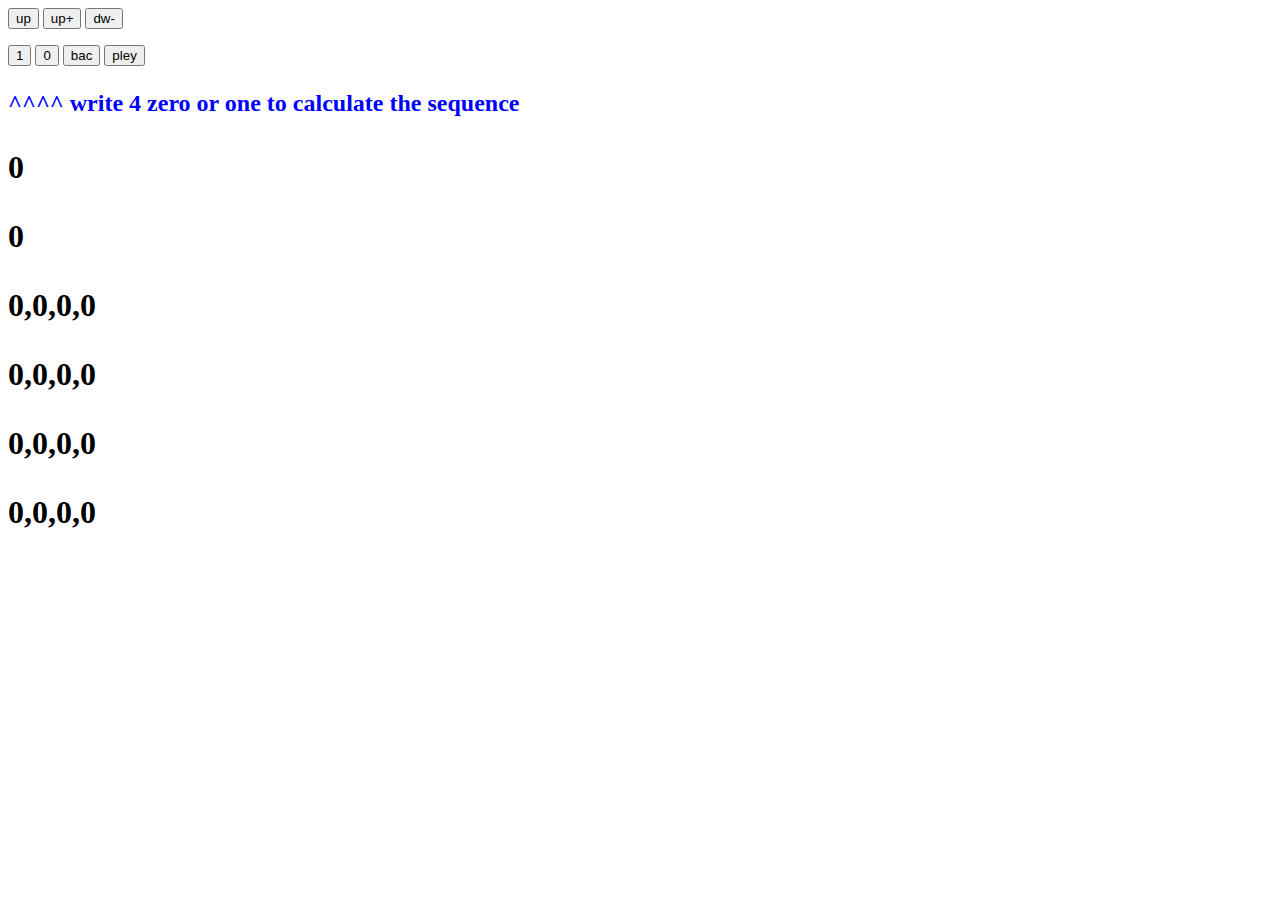
<file: bit shift2.html>
<!DOCTYPE html>
<html>
    <head>
        <title>bit shift</title>
<meta charset="UTF-8">
    <meta name="viewport" content="width=device-width, user-scalable=no, initial-scale=1.0, maximum-scale=1.0, minimum-scale=1.0">
        <style>
            h2 {
    color:blue;
}
.n {
    color:green;
}
            
        </style>
            
        
    </head>
    <body>
        <button onclick="egoist()">up</button>
        <button onclick="ufo(1)">up+</button>
        <button onclick="ufo()">dw-</button>
        <div>
            <p>
                <button onclick="bito(1)">1</button>
                <button onclick="bito(0)">0</button>
                <button onclick="bito(3)">bac</button>
                <button onclick="bito(2)">pley</button>
            </p>
          <h2> <p id="bitt">^^^^ write 4 zero or one to calculate the sequence</p></h2> 
          <p id="tresh" class="n"></p>
            <p id="soon"></p>
        </div>
        <script>
            alert(window.location.href.replace(window.location.hash, ''));
alert(6788)
var upp=0;
var speed=1000;
var a = 0;
var d = 0;
var c = 0;
var b = 0;
var n = 0;
var z ="";
var y="";
var x="";
var w="";
var up=0;
var A ="";
var B="";
var C="";
var D="";
var i=0, t=0, r=0, e=0, p=0, k=0, g=0, m=0, v=16;
var moron= ["A","B","C","D","E","F"];
var  hypocrite=[];
var hipo=[];
var hipa=[];
var hipao=[];
var bitv=[];
var s=0;

alert("it is a useless digest");

function bito(ll){
//document.getElementById("goo").style.backgroundColor = 'red';
if(ll==2){
    shiftr();
}else{
    if(ll==3){
    bitv.splice(s, 1);
        s--
    }else{
   // alert ("ghh")
    bitv[s]=ll;
    s++;
    }}
  document.getElementById("bitt").innerHTML = bitv;
}
function shiftr(){
    
   a= bitv[0];
    b=bitv[1];
    c=bitv[2];
   d= bitv[3];
  //  alert (a)
 var i = 16; //str.length
var n = 0;
var div = document.getElementById("soon");

     // alert(s)
      for (n = 0; n<i; n++){
      egoist();
  div.insertAdjacentHTML('beforebegin', '<p id="'+n+'">until then, it’s not yet up to progress))</p>'); //div.insertAdjacentHTML('afterend', '<p>Пока</p>');
  document.getElementById(n).innerHTML = hypocrite;
  
  
  
  if (hypocrite[0]==bitv[0]){
      if (hypocrite[1]==bitv[1]){
      if (hypocrite[2]==bitv[2]){
      if (hypocrite[3]==bitv[3]){
      
       document.getElementById("tresh").innerHTML = "this value as a result of sorting acosal on " + n + " line"; document.getElementById(n).style.backgroundColor = 'green';
  }
  }
  }
  }
  
  //what are you looking for GUEST!?
  

}


}
// stupid self-worthy algorithm 

function egoist(){
    
    if (a==0){
        a=1;
        z="1";
        i++;
    }else{
    a=0;
            if (d==0){
       // a=0;
        z="0";
        y="1";
        t++;
        d=1;
        
                }else{
                d=0;
            if (c==0){
            r++;
        c=1;
        
      //  d=0;
        y="0";
        x="1";
    }else{
    c=0;
        if (b==0){
       // c=0;
        b=1;
        x="0";
        w="1";
        e++;
    }else{
        w="0";
        b=0;
    }
    }
    }
    }
    up++;
    hypocrite[0]=a;
    hypocrite[1]=d;
    hypocrite[2]=c;
    hypocrite[3]=b;
    hipo[0]=i;
    hipo[1]=t;
    hipo[2]=r;
    hipo[3]=e;
    n=z+y+x+w;
    document.getElementById("go").innerHTML = n;
    document.getElementById("goo").innerHTML = hypocrite;
    document.getElementById("ge").innerHTML = hipo;

    if (up<10){
        document.getElementById("gooo").innerHTML = up;
    }else{
    
        document.getElementById("gooo").innerHTML = moron[upp];
       upp++;
        if (up==15){
            up=0;
            upp=0;
          //  document.getElementById("gooo").innerHTML = 0;
        }
        
    }
    
    // rave bullshit >
    
    
    p++;
    
    if (p==v){
    p=0;
        k++;
        if(k==v){
            k=0;
            g++;
            if(g==v){
                g=0;
                m++;
                if(m==v){
                    m=0;
                    v++;
                }
            }
        }
    }
        
    hipa[0]=p;
    hipa[1]=k;
    hipa[2]=g;
    hipa[3]=m;
    document.getElementById("gl").innerHTML = hipa;
    
    //document.getElementById("gp").innerHTML = hipao;
    
    }

alert("bit shift test version");

function ufo(ss){
    
    if(ss==1){
        speed=speed+100;
    }else{
        speed=speed-100;
    }
}




setInterval(function() {egoist() }, speed);
            
        </script>
        <h1>
        <p id="go">0</p>
                <p id="gooo">0</p>
        <p id="goo">0,0,0,0</p>
                <p id="ge">0,0,0,0</p>
                <p id="gl">0,0,0,0</p>
                 <p id="gp">0,0,0,0</p>
        </h1>
    </body>
</html>
</file>
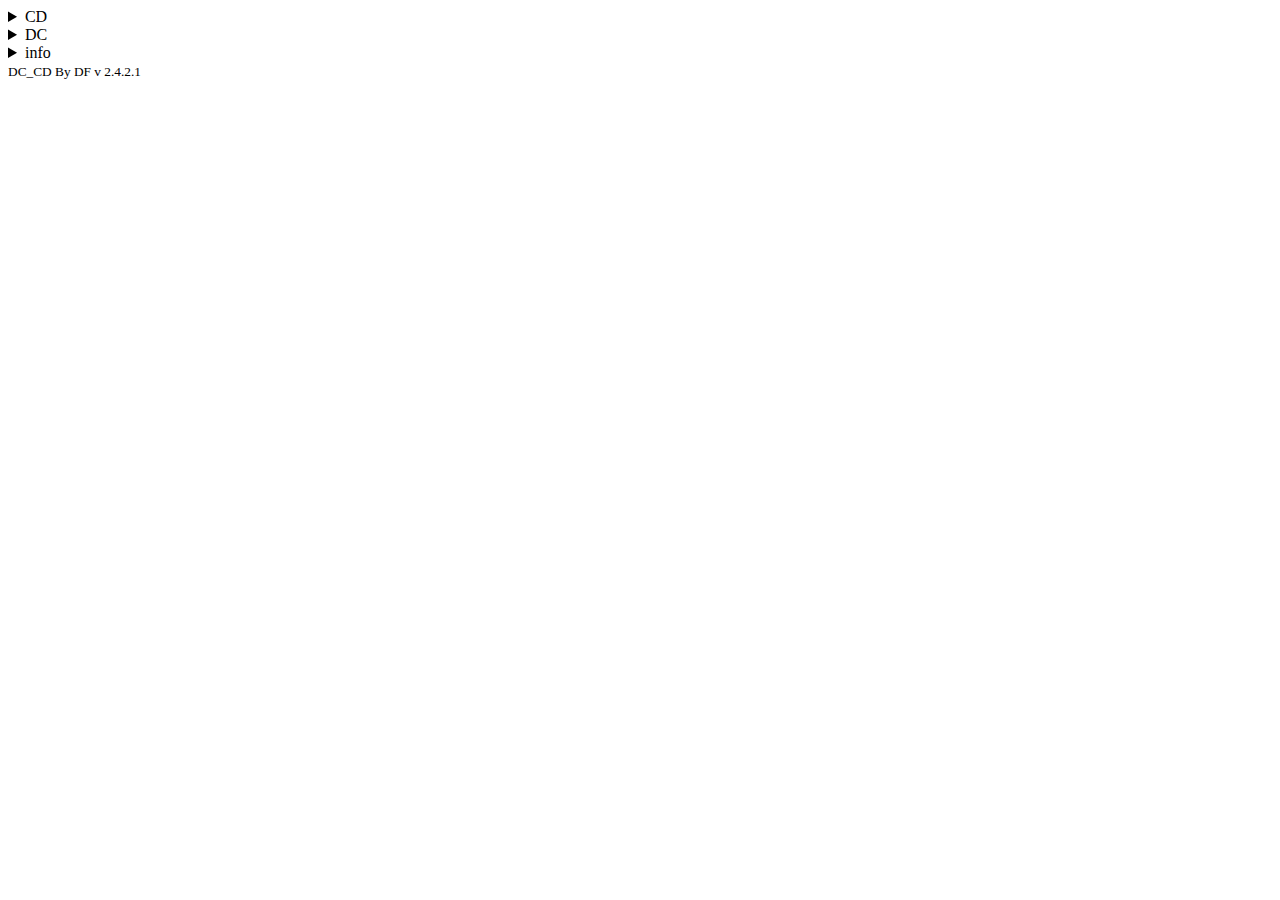
<file: dc_cd.html>
<!DOCTYPE html>
<html>
    <head>
        <title>NautilusCD by DF</title>
        <meta charset="UTF-8">
    <meta name="viewport" content="width=device-width, user-scalable=no, initial-scale=1.0, maximum-scale=1.0, minimum-scale=1.0">
    <style>
    body {
    
}
#q {
    color: #737373;
}
#w{
    color: 333333;
}
#e {
    color:green;
}
    
        #qs,#ps,#qps {
    color: green;
}
    </style>
    </head>
    <body><details> <summary>CD</summary> 
     

       <p id="q"></p>
        <p id="w"></p>
        <p id="e"></p>
        
        <div> 
        <center>
            <biv>
            <p>
            <p id="p"></p>
                
                <button onclick="af()">import</button>
                 <button onclick="bf()">erase</button>
                 <button onclick="ef()">export</button>
                 <button onclick="rf()">delete</button>
            </p>
                <div><!--
                    <input type="button"  value="df" onclick="cd(0)" id="0">
                    <input type="button"  value="df" onclick="cd(1)" id="1">                             
                    <input type="button"  value="df" onclick="cd(2)" id="2">
                    <input type="button"  value="df" onclick="cd(3)"  id="3">
                </div>
                <div>
                    <input type="button"  value="df" onclick="cd(4)" id="4">
                    <input type="button"  value="df" onclick="cd(5)" id="5">                             
                    <input type="button"  value="df" onclick="cd(6)" id="6">
                    <input type="button"  value="df" onclick="cd(7)" id="7">
                </div>
            </biv>-->
            
        </center>
        <script>
            
var j= 0;
var m="";
var f;
var  ip=0;
var w="";

var str = ["Hi","December","1","Have  a  good  mood","good  luck","and","Df","clone","2019","fuck","up"];



function cd(o){
f = document.getElementById("ch").checked;
//document.querySelector('a').dataset.s;

//alert (o)
if (f==false){
    

    
    var n =' _ ';
    var u =' ';
   
    m = m+n+str[o];
    w = w+u+o;
  //  alert (m)
    document.getElementById("q").innerHTML = m;
    document.getElementById("w").innerHTML = w;
   document.getElementById("e").innerHTML = '';
}else{
    var l = prompt();
    str[o]=l;
    bc(o);
  //  document.getElementById(o).value= str[o];
}
}
function bc(a){

//alert (a)
    document.getElementById(a).value= str[a];


}
function g(d){

if (j==0){
document.getElementById("e").innerHTML = "hi, this is a pseudo encryptor, click on a fixed button to change the input text from the buttons, what's on the buttons is in the dictionary";

    j=1;
}
    
    var i = str.length
    
var step;
 for (step = 0; step < i; step++) { 
// Запускается 5 раз, с шагом от 0 до 4. console.log('Идём 1 шаг на восток'); 
bc(step);
//document.getElementById(d).value= str[d];
}
}


function up(){
var b = str.length;

cr();

// @ str[b]="DF";
//alert(str[b])
var l = prompt();
    str[b]=l;
    
    
clonn();
//div.insertAdjacentHTML('beforebegin', '<input type="button" value="+" id="'+a+'" onclick="up('+a+')">'); 
    bc(b);
//clonn();
  if (ip==0){
        document.getElementById("text").innerHTML = 'save your new dictionary';
        ip=1;
    }
}




function af(){
//alert (strw[1])

if ( confirm("Attention: you want to make a new dictionary this action will destroy the old")  ==true){
cr();
//if (ip==1){
str='';
str= prompt();
str=str.split(' '); // 1,2,3,4 too  probel
m='';
w='';
document.getElementById("q").innerHTML = '';
    document.getElementById("w").innerHTML = '';
    
//g();
clonn();
}}
//}
function bf(){
//m=m.replace("i","");
//m=m.slice(0, +1);
//if (m.length -1
//go
var zz = m.lastIndexOf(' _ ') ;
var xx = m.length;
var cc = xx-zz;
//alert( m.indexOf("Hi",-1) );
m=m.substring(0, m.length -cc );
var zo = w.lastIndexOf(' ') ;
var xo = w.length;
var co = xo-zo;
//alert( m.indexOf("Hi",-1) );
w=w.substring(0, w.length -co );


    document.getElementById("q").innerHTML = m;
    document.getElementById("w").innerHTML = w;
    
}
function ef(){
var ee = str.toString().replace(/[\.,%]/g, ' ');//\s., probel
//var t  = t.replace(",", '  '); 
alert (ee)
   document.getElementById("text").innerHTML = ee;
}
function rf (){
   m="";
   f="";
  w="";
    document.getElementById("q").innerHTML = m;
    document.getElementById("w").innerHTML = w;
   document.getElementById("e").innerHTML = '';
}

function clonn(){
 var i = str.length
var n = 0;
var div = document.getElementById("clon");

     // alert(s)
      for (n = 0; n<i; n++){
  div.insertAdjacentHTML('beforebegin', '<input type="button" value="DF" id="'+n+'" onclick="cd('+n+')">'); //div.insertAdjacentHTML('afterend', '<p>Пока</p>');
  }
  
  div.insertAdjacentHTML('beforebegin', '<input type="button" value="+" id="'+"+"+'" onclick="up()">'); //
  
/*
}
}
 
 function aa(step) { //button life clon
  var wr = document.createElement('wr');
  var wd = document.createElement('wd'); 
//  var ww = document.createElement("div"); 
//ww.id = 'clon'; 
// var bw = document.createElement('input'); 

 wd.innerHTML="<input type=\"button\" id='  "+step+"  ' name=" + "inmm"+ " value=" +"0" +" onclick = \" cd( ' " + step+ " ') \">"; 
  wr.appendChild(wd); 
//5  } 
 document.body.appendChild(wr);
 
 if (str.length==step){*/
 g();
  } 
 
 
 
  






setTimeout(clonn, 1000);
var n;
function cr(){

for (n=0;n<str.length;n++){
 var element = document.getElementById(n); element.parentNode.removeChild(element); 

    }
 element = document.getElementById("+"); element.parentNode.removeChild(element); 
  //  alert (n)
   // ip=1;
     }



//var  test = '123gybbrry45ybg6=789,m er+';
 
/*
var r = /[^\d\+]/g; 
var xv =  str;
xv = xv.replace(r, ' ');
//xv=xv.replace( 4 , ' ' );
   document.getElementById("e").innerHTML = xv;
   */



        </script>
        
      
                
                
                    <textarea id="text" style="width:100%; height:100px"readonly> dictionary output </textarea>
<button onclick=" text.select();document.execCommand('copy') ? alert('dictionary copied to clipboard') : alert('Не удалось скопировать.'); "> copy </button>
                    <!--https://javascript.ru/forum/dom-window/12314-kak-skopirovat-v-bufer-obmena.html-->
        
                    

            
            
        </div>
        
        <!--
          <input type="button" value="Добавить" onclick="cr()" /> -->
          <p id="c">
          <input type="checkbox"   onclick=""  id="ch"  alt="sw" autofocus>change note</input>
          <div id="clon">
              </p>
          </div>
          
          
          <center>
            <p>
            <input type="text" value="their number">
            <input type="radio" id="r" alt="ra" name="r" onchange="up(0)" checked>
                <input type="radio" id="r" alt="ra" name="r" onchange="up(1)">
                <input type="radio" id="r" alt="ra" name="r" onchange="up(2)">
            </p>
        </center>
        </details>
        
        <!--zona dc-->
        
        <details> <summary>DC</summary>  
        
      <!--  <title>DF.snow© DC v1.2.1.1</title>-->

            <div>
        <center>
    <button onclick="ssf()" autofocus >reset</button>    
    
    <p id="ps"></p>
    <P>transfer</P>
    <p id="qs"></p>
    <p>vocabulary</p>
     <p id="qps"></p></p>
     <p>raw value</p>
        <button onclick="ffs()">import code</button>
        <button onclick="afs()">import vocabulary</button>
         <button onclick="bfs()">match</button>
         </center>
         <script>
             var tt='';
var strx = [0,3,2];
// var strw = ["hi","DF","december","1"];
function ffs(){
tt='';
strx = prompt();
strx=strx.split(' ');
alert(strx); // 1,2,3,4
}
function afs(){
//alert (strw[1])
str='';
str = prompt();
str=str.split(' '); // 1,2,3,4
}
function bfs(){
 var oo = strx.length;
if( strx.length >0){
var t ='';
var o =0;
var ttt=' ';
 var oo = strx.length;
    while(oo){
        t = str[strx[o]];
        tt = tt+ttt+t;
       // alert (oo+tt+o+t);
        oo--;
        o++;
    }
 document.getElementById('ps').innerHTML = tt;
document.getElementById('qs').innerHTML = str;
 document.getElementById('qps').innerHTML = strx;
//alert (tt);
//alert (strw)
}else {
    alert ('no Array ')
}
}
function ssf(){
    document.getElementById('ps').innerHTML = '';
    document.getElementById('qs').innerHTML = '';
    document.getElementById('qps').innerHTML = '';
    tt='';
    //pipets my how bad I am (!
}
         </script></div>
        
        
        
        
        
        
        </details>
        <details> <summary>info</summary> 
       <center>
this script is intended for decryption of digital ciphers understandable with a simple eye, for decryption there should be a dictionary from the encrypted code, otherwise there is nothing to be decrypted,
 it is also for encryption You will need your own dictionary, which can be easily inserted and removed, and transmitted to the recipient of the encrypted message! good luck 
;)
</details>
          <footer><small> DC_CD By DF v 2.4.2.1</small></footer>
    </body>
</html>
</file>
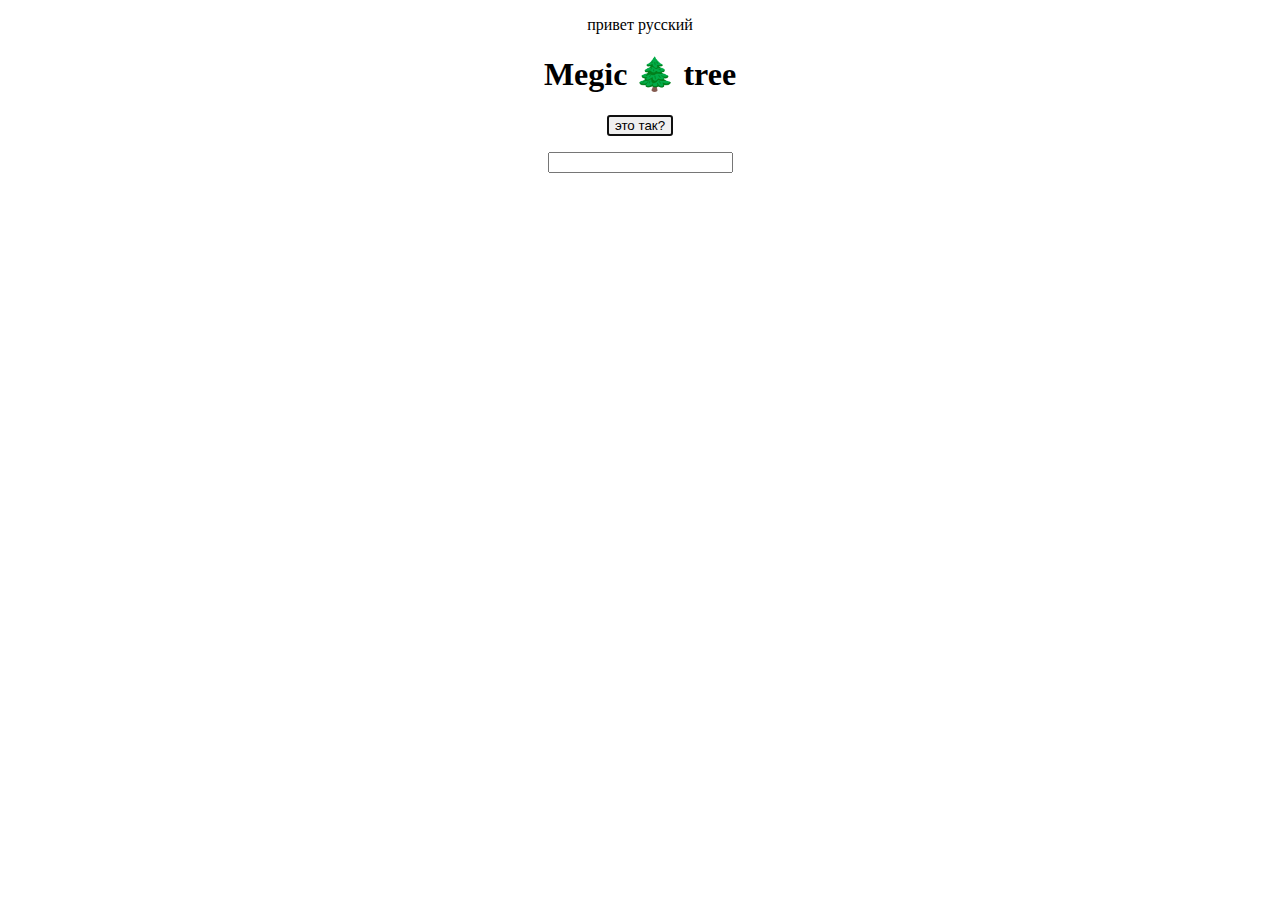
<file: Loop-magic.html>
<!DOCTYPE html>
<html>
<meta charset="UTF-8">
<meta name="viewport" content="width=device-width, user-scalable=no, initial-scale=1.0, maximum-scale=1.0, minimum-scale=1.0">
    <head>
        <title>Magic tree</title>
    </head>
    <body>
        <form><section><center><div>
            <p id="ru">ru</p>
            <p id="qq"><h1 id="q">ru</h1></p>
            <!--<form>-->
            <p><button id="r"  type="reset" onclick="g(),cc(this)" autofocus >PauSSnow</button> </p>
            <p><input id="in"></p>       
            <!--</form>-->
            <!--<button id="i" onclick="i()">i</button>-->
       </div></center></section></form>
       <script>
           var color = ["green","blue","red","yellow","cyan","#ff","#ef","#45ff"]; // Либо hex #fafafa и т.д. // Менять цвет при клике, либо сразу после загрузки dom 
           function cc(identifier) { identifier.style.background = color[moreww]; }
           /*<input onclick="change(this)" type="submit" value="Перевести" title="Перевести">*/




       </script>
       <script>
           /*function go(){
    parus()
}


 function parus() {
 
    var aa = document.getElementById("re").value;
    var ff = document.getElementById("re");
    if (aa.value =! ff.value){
    
        dird();
        /*document.getElementById("demo").innerHTML = dir;*/
        /*}else {
        
        if (aa.length > 4){
        
        }else {
           fuw();
        
        }
        
  
  
    }
    
    var ss ="ru";
    var ss = document.getElementById("in").value;

document.getElementById("demo").innerHTML = dir;


    
    
    
}


innerHTML = k;
*/
var s=0;
window.onload = function(){
s=1
l("ru")
cn()
func()
}; 

var nn="sk";
var moreww;        

function g(){
    nn = document.getElementById("in").value;
    //alert (nn)
    //gop()

    l(nn.toLowerCase())
    //wc(nn.toLowerCase())
    //f()
    if (nn.length > 4){
        //alert ("f")
        gop()
        }else {
           //fuw()
        //alert ("d")
        //neslowoq()
     if (nn.length ==0){
        //alert ("f")
      clikq()
      
        }else {
           //fuw()
        //alert ("d")
        neslowoq()
        
        }
        }
    
    /*if (nn.length<1){
    ooo="gg"
    
    gop()
        //alert ("ffg")
    }*/
}
/*function wc(nn){
    if(nn=="это "){
        //alert(nn)
        
       } q="https://www.google.com/search?client=ms-android-a&q="
w="&oq=cse.google.ru"
//xx= document.getElementById("dd").value

//alert(xx)
    window.open(q+nn)
    
}*/

var coc, neslowo, clik, cnopca,cl;
coc= ["no", "yes"];
neslowo = ["fack","fucks"];
clik =["gj","hi"]


function gop(){
    var more = Math.ceil(Math.random()*8);
     ooo  = coc[more];
    go()
    //alert (ooo)
    
     //document.getElementById("demo").inneHTML = fuck  
 setTimeout(func, 8000);
}



function neslowoq(){

    var morew = Math.ceil(Math.random()*5);
    ooo = neslowo[morew];
    go()
     //document.getElementById("demo").innerHTML = fucka  
 setTimeout(func, 4000);
    }
    
    function clikq(){

     moreww = Math.ceil(Math.random()*4);
    ooo = clik[moreww]; 
   go()
   //document.getElementById("demo").innerHTML = fuckas  
 setTimeout(func, 3000);
    }
    
    function func() { //document.getElementById("demo").innerHTML = (" Megic 🌲 tree ") 
    ooo = " Megic 🌲 tree ";
    go()
     } 
    
 /*   function f(){
 var fucks = new Audio('https://www.neizvestniy-geniy.ru/mp3/2019/07/2046743.mp3'); fucks.play();
 }*/
    
    
    
    function l(nn){
    
   switch (nn) {
    
    case ("ru"):
   cl="привет русский"
   cnopca ="это так?";
   coc = [" не", " нет", " да"," может быть"," не вкурсе ","вероятно","наверно","логично","не логично"]; 
   clik =["о чём вы?","может хватит!","перестань!","ага!"," пусто"];
   neslowo = ["что это значит?", "это не слово!","что! что!","а!","может кофе?"];
   alert ("Спроси у дерева! Все что волнует и оно ответит, но учти! ответы у него ограничены!Оно же 🌲 дерево:)) а также не понимает короткие слова!");
   cn()
   cr()
        break;
    case ("en"):
   cl = "Hello englishman"
   cnopca = "is this so?";
   coc = ["not", "no", "yes", "maybe", "not no", "probably", "probably", "logical", "not logical"];
   clik = ["what are you talking about?", "can be enough!", "stop it!", "aha!", "empty"];
   neslowo = ["what does it mean?", "this is not a word!", "what! what!", "a!", "can coffee?"];
   alert ("Ask the tree! All that cares and it will answer, but consider it! The answers are limited! It is a tree :) and also does not understand short words!");
   cn()
   cr()
        break;
case ("es"):
   cl = "Hola español"
   cnopca = "¿es así?";
   coc = ["no", "no", "sí", "quizás", "si", "probablemente", "probablemente", "lógico", "no lógico"];
   clik = ["¿de qué estás hablando?", "¡puede ser suficiente!", "¡para!", "¡ajá!", "vacío"];
   neslowo = ["¿qué significa?", "¡esto no es una palabra!", "¡qué! ¡qué!", "a!", "¿puede el café?"];
   alert ("¡Pregúntale al árbol! Todo lo que le importa y responderá, ¡pero considéralo! ¡Las respuestas son limitadas! ¡Es un árbol :) y tampoco entiende palabras cortas!");
   cn ()
   cr ()
        break;
        case ("de"):
        cl = "Hallo Deutscher"
        cnopca = "Ist das so?";
coc = ["nicht", "nein", "ja", "vielleicht", "nicht vkurse", "wahrscheinlich", "wahrscheinlich", "logisch", "nicht logisch"];
  clik = ["wovon redest du?", "kann genug sein!", "hör auf!", "aha!", "leer"];
  neslowo = ["was bedeutet das?", "das ist kein wort!", "was! was!", "a!", "kann kaffee?"];
    alert ("Frag den Baum! Alles, was dich interessiert, und er wird antworten, aber überlege es dir! Die Antworten sind begrenzt! Es ist ein Baum :) und versteht auch keine kurzen Worte!");
cn()
cr()
break;
/*case ("ch"):
cl =""你好中國人"
        cnopca ="這是這樣嗎？";
coc = [“not”，“no”，“yes”，“maybe”，“not vkurse”，“might”，“might”，“logical”，“not logical”];
  clik = [“你在說什麼？”，“就夠了！”，“停止它！”，“啊哈！”，“空”];
  neslowo = [“這是什麼意思？”，“這不是一個字！”，“什麼！什麼！”，“一個！”，“可以喝咖啡嗎？”];
    警告（“問樹！所有關心，它會回答，但考慮一下！答案有限！這是一棵樹:)而且也不懂短文！”）;
cn()
cr()
break;*/
case ("it"):
cl = "Ciao italiano"
        cnopca = "è così?";
coc = ["non", "no", "sì", "forse", "non vkurse", "probabilmente", "probabilmente", "logico", "non logico"];
  clik = ["di cosa stai parlando?", "può bastare!", "smettila!", "aha!", "vuoto"];
  neslowo = ["a" ,"cosa significa? "," questa non è una parola! "," cosa! cosa! "," a! "," può il caffè? "];
    alert ("Chiedi all'albero! Tutto ciò che importa e risponderà, ma consideralo! Le risposte sono limitate! È un albero :) e inoltre non capisce le parole brevi!");
cn()
cr()
break;
        case ("info","loop"):
        alert ("gghh")
        break;
   /* default:
        document.write("<h1>bay bay</h1>");*/
}}

    
    
    
    
    
    
    
    
    
    
    
function go(){
if(s==1){
    // var ss = document.getElementById("in").value;
    document.getElementById("q").innerHTML = ooo;
}
}
function cn(){
if(s==1){
    // var ss = document.getElementById("in").value;
    document.getElementById("r").innerHTML = cnopca;
}
}
    
   function cr(){
if(s==1){
    // var ss = document.getElementById("in").value;
    document.getElementById("ru").innerHTML = cl;
}
}




    
   
           
           //Development DF 2016
       </script>
    </body>
</html>
</file>
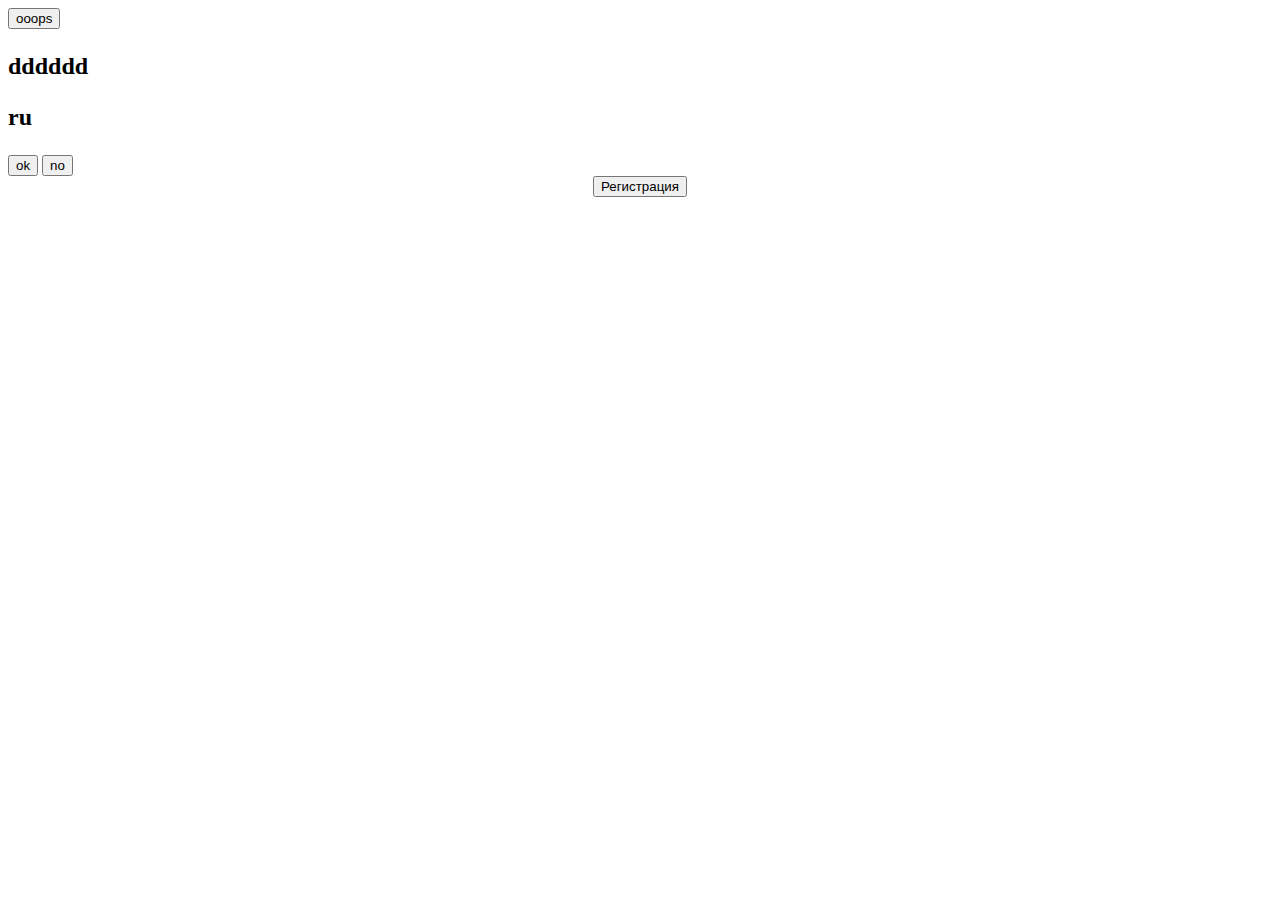
<file: shablonTest.html>
<!DOCTYPE html>
<html>
    <head>
        <title>Page Title</title>
    </head>
    <body>
    <div>
    <button onclick="g()">ooops</button>
    
        <h2><p id="ru">ru</p></h2>
        <h2><p id="ru">ru</p></h2>
       <button onclick="ok()">ok</button>
       <button onclick="no()">no</button></div>
       
       <style> .center { text-align: center; 
} </style> <div class = "center"> <button id = "button_reg">Регистрация</button> </div>
       
       
       
       <script>
              var s=0;
window.onload = function(){
s=1
//l("ru")
go(h[0])
};

var er,e,r,y,u,i,o;
var f;
var er=0;
var m=[];
var h=["dddddd","jjj","ggggg","uuuuuu"]
var gh=["dd","jj","gg","uu"];
switch (e){
    
    case("e"):
    
    break;
    
    case("t"):
    
    break;
    
    case("j"):
    
    break;
}



function ok(){
    m[er]=gh[er];
    f=er++
    alert(m[f])
    go(h[f+1])
}

function no(){
  //m[er]=gh[er];
    f=er++    
    go(h[f+1])
    
    
}


function go(h){
 if(s==1){
 

    // var ss = document.getElementById("in").value;
    document.getElementById("ru").innerHTML = h;

x()
}
}


function x(){
if (h.length==er){
    document.write(m);
    //alert (h.length)
}}
       </script>
       
    </body>
</html>
</file>
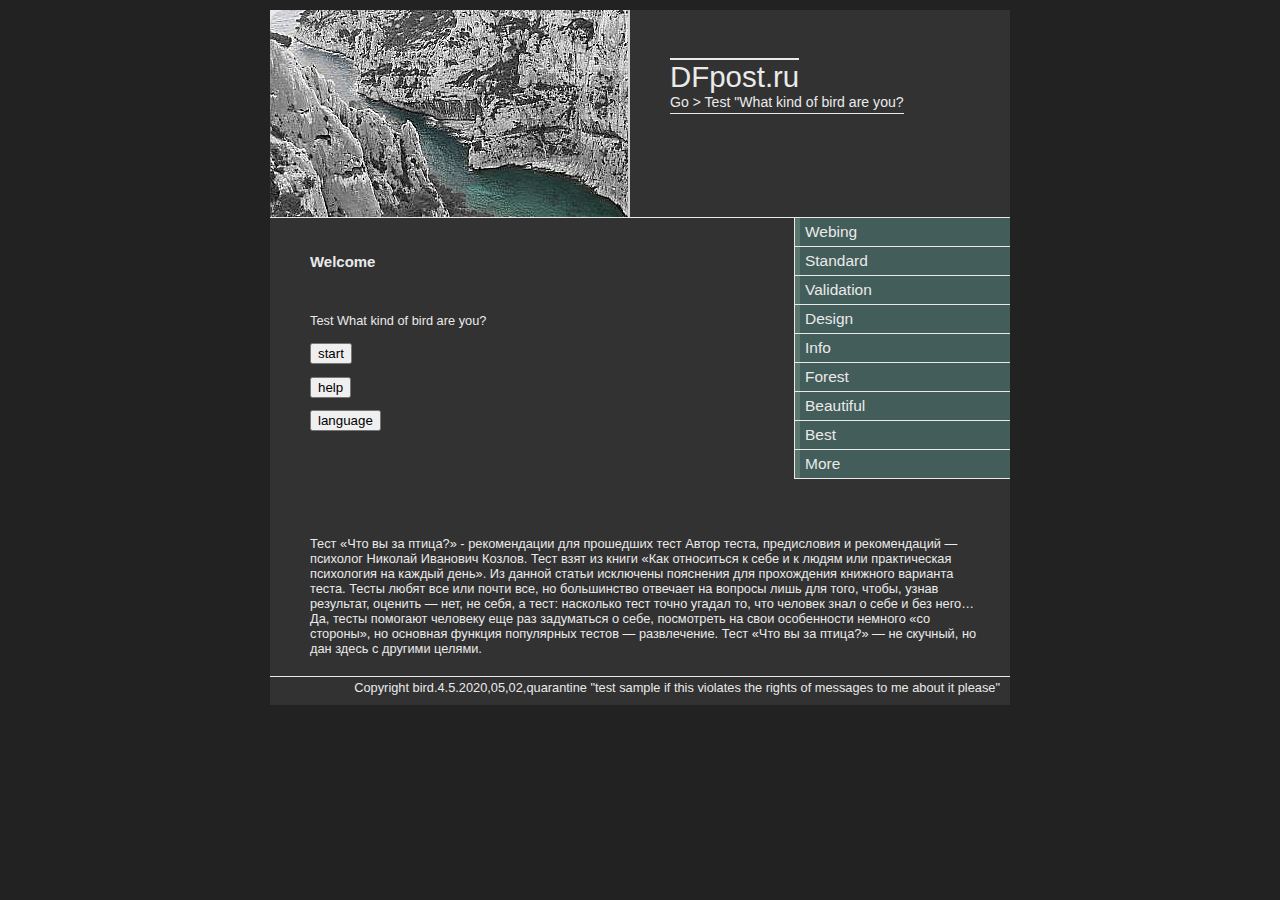
<file: test bird.html>
<!DOCTYPE html PUBLIC "-//W3C//DTD XHTML 1.0 Transitional//EN" "http://www.w3.org/TR/xhtml1/DTD/xhtml1-transitional.dtd">

<html>
<head>
	<title>Go > Test "What kind of bird are you?"</title>

	 <meta charset="UTF-8">
  <!--<label> <input type="radio" name="Name" id="" value="" class=""/> Да </label>
 <meta name="viewport" content="width=device-width, user-scalable=no, initial-scale=1.0, maximum-scale=1.0, minimum-scale=1.0">
-->
	<link rel="stylesheet" href="styles.css" />
</head>








<body>


<div class="width=100% height=100% align-left"></div><div class="width=100% height=100% align-left"></div><div class="align-left"></div>


	<div class="conteneur">
		
		<div class="header">
			



<span class="header-title">DFpost.ru

</span><br />
			<span class="header-title-two">Go > Test "What kind of bird are you?

</span>
	






	</div>

		<div class="menu">
			<ul class="menu-list">
				<li><a href="">Webing</a></li> 
				<li><a href="">Standard</a></li> 
				<li><a href="">Validation</a></li> 
				<li><a href="">Design</a></li> 
				<li><a href="">Info</a></li> 
				<li><a href="">Forest</a></li> 
				<li><a href="">Beautiful</a></li> 
				<li><a href="">Best</a></li> 
				<li><a href="">More</a></li> 
			</ul>
	








	</div>

		<div class="centre">
			<h3>Welcome</h3>
	

<br>


<p id="b2"><p id="bb2">Go > Test "What kind of bird are you?"</p></p>
        <div id="d1"><p id="p1"></p></div>
        <div id="d2"><p id="p2"></p></div>
        <div id="d3"><p id="p3"></p></div>
        <div id="d4"><p id="p4"></p></div>
        <p id="b5"><h3></h3></p>
        <p id="b6"></p>
        <p id="b7"></p>
        <p id="pp0"></p>
        <p id="pp1"></p>
        <p id="pp2"></p>
        <p id="pp3"></p>
        <p id="pp4"></p>
        <p id="pp5"></p>
                
        
        <p id="b0"><button id="bb0" onclick="go(8)">go</button></p>
        <p id="b1"><button id="bb1" onclick="help()">help</button></p>
       <button id="bb3" onclick="leng()">l</button>
       <script>
           
//zona input base
var len=["Test What kind of bird are you?","start","help","language","dove","ostrich","hawk","no icon","tired","next","from everyone a little bit","between two"," not so fast!"," What does the test show? With the help of the test, you can relate yourself to three quite different and bright personal portraits, called conditionally Dove","Ostrich and Hawk"];



 

var den=["are you ready?","You are 12 years old, you are going for a walk, and my mother suddenly says: it Is late, you will not go anywhere. You:?","In case of disagreement, I usually:?","I imagine myself as a person who :?", "My attitude to romantic love:?","If I'm upset, I:?", "If the boss unfairly criticized my work, then:?", "If someone pricks me with my fault, then I:?","I perform best when I:","If I have finished some difficult work, I:?","at parties, I usually:?", "If the cashier or waiter does not give me change, I will:?","If I feel angry, I:?","When I get sick:?","If some person has caused my indignation, I prefer :?", "My motto is likely to be:"];

var gen=["Yes","very-very ask mom to let him go, but if she insist, then stay at home.","listen carefully to the opinions of others and try to find a way of mutual consent;","loves to please many and be all like;","to be with the one you love is the greatest schaste in life;","try to find someone who'd comfort me;","I will disturb, I will actively defend;","this is probably gonna get pissed and respond in kind;","leader, team principal;","show everyone what I have done;","strive to be at the center of all events;","do not pay attention - a trifle is not worth it.","trying to calm down.","try not to pay attention to it and hope that it will do and all around.","to let him know about it indirectly, such as through other people.","Keep it coming"];



var sen=["no"," tell yourself: And I never want to go and stay at home.","avoid useless disputes and trying to get his in other ways;","always remains himself;","that's nice, but is you do not require too much and not climb into the soul;","try not to pay attention to it;","I am upset, but I'll take what he's right, and try to correct these mistakes.","I get upset and start making excuses.", " part of the team.", "I want to be praised.","I spend most of my time helping my hosts.", " naturally, I will demand it;","I Express my feelings and get rid of them;","I become irritable and impatient;", " Express my feelings openly and to my face;","The winner is always right;"];



var cen=["I don't know","tell me: It's not too late, I'll go, although the mother then will swear.","openly Express their views and try to convince the interlocutor.","likes to subjugate others to his will.","that's fine, especially if it gives me everything I need.","getting angry and can wear on others.","me it would hurt, but I'll try not to show it;","get annoyed and keep quiet about the offense inside;","by himself;","just turn to another thing;","sit quietly in the corner;","upset, but say nothing - I feel uncomfortable;","feel uncomfortable;","go to bed and expect that I will begin to care;","to discharge their emotions in any outside business or conversation;","The whole world loves loving;"]




var ten=["You are a soft and sensitive person. You need love, and your happiness and security depend on it. You are ready to do anything for others - and most often do what you secretly want from others; you rarely decide to ask or demand what you need directly. More often you play secondary roles, contributing to the rise of others, because you feel better behind the throne, not on it. You suffer from small things, sometimes superstitious. Easy to communicate and peaceful, you often have a calming effect on temperamental and aggressive people. Perhaps you often catch a cold, lose things and purses, cut your fingers or injure yourself in other ways.", " You are a cold, calculating, cautious person, prefer to keep your distance from everything. You are uncomfortable if someone comes too close to you, if possible, limit physical contact. You prefer not to get attached to anything or anyone very much - there is no need for extra obligations, and the break of attachment can be painful. If you are rejected - well, so much the worse for this person. You don't expect too much from people and life - so you don't get too disappointed. You believe that there is no need to show your emotions, and in General, emotions interfere with doing business.", "You are ambitious, determined and brave. In any situation, you pursue your goals, work harder than others. In the process of achieving the goal, you can acquire a lot of enemies, but this does not frighten you. You need submission, loyalty, and admiration from others. You strive for perfection, are uncompromising, and demand everything or nothing. You have a lot of energy, you are a natural strategist. It is easy to criticize yourself and others, but if you are criticized, you do not take it well. The world for you is a battleground on which you simply have to win - otherwise you will be defeated."];

var hhen=["Test What kind of bird are you?» - recommendations for those who passed the test the Author of the test, Foreword and recommendations-psychologist Nikolai Ivanovich Kozlov. The test is taken from the book   how to treat yourself and people or practical psychology for every day'. Explanations for passing the book version of the test are excluded from this article. Tests are loved by everyone or almost everyone, but most people answer questions only in order to find out the result and evaluate — no, not themselves, but the test: how accurately the test guessed what a person knew about themselves and without it... Yes, tests help a person to think about themselves again, look at their features a little from the outside, but the main function of popular tests is entertainment. Test What kind of bird are you?» — not boring, but Dan is here for other purposes. I am afraid that someone will start to perceive the above rules and recommendations too directly, without relating to their own characteristics and their personal situation. The test also helps you understand that there are no General recommendations, that the quality that adorns one person may interfere with another. Swearing, for example, is clearly not good. But I had to teach a few people to swear because they couldn't. And they, in their situation, needed it. So, when Answering questions, you should choose one of the three answers. If you have any doubts, just choose the answer that suits you best. This or that answer does not say that you are better or worse, but simply that you are one or the other. copied by the Author: Viktor Guberniev Source: http://nkozlov.ru/tests_fan/d2715/ © Shkolazhizni.ru"]

var oen=["If you want to change… This test gives only one possible cross-section of your personality, but we hope that it will help you better understand some of your characteristics. It is not so important which features are more pronounced in you — a Dove, an Ostrich or a Hawk, it is important that you once again look at yourself as if from the outside. Apparently, you are not satisfied with everything in yourself. If you decide to change, be prepared for situations of discomfort — this is an inevitable stage in the growth process. Agreeing to change is like agreeing to an operation: you will be in pain for a while, but you will be free of the old disease. The following exercises can help you get rid of the weak, undesirable sides of your personality, develop your strengths. You may think that some tasks develop negative qualities: why train them? There is confusion: you are asked to develop skills, not qualities. Qualities are forever, and skills are only when needed. Should I be able to beat? To beat is not necessary, but to be able to beat is sometimes very necessary…"]



var wen=["What the Pigeon needs is a Diagnosis and General prescriptions. You need to grow up and become more independent, start living your own life, often against the expectations or requests of others. You need to learn to be a person for yourself, not a person for others. You have the right to be yourself. You need to allow yourself a lot of things that are still internally forbidden for you. This does not mean that you should become a bad person, but the good that is so much in you should be protected. Exercises: 1. Exercise No-smile. A smile is beautiful, it always makes you beautiful. But you are also caught on a smile: you smiled-so you said Yes. Are you sure that this is always the correct answer? To become a freer person, learn not to smile in response to a smile addressed to you. Allow yourself to be both gloomy and serious. 2. Exercise No. It is difficult for you to say No — you do not want to upset the person, because he may be offended or angry with you. Now, you must learn to say No calmly and decisively. First, you have the right to do this, and second, such a No is perceived normally. 3. Exercise Capture the initiative. Learn to take the initiative in conversation and business. 4. Exercise non-Standard actions. You are too dependent on the opinions of others and are afraid to go beyond the standard (like everyone) behavior. Allow yourself any reasonable but unconventional actions. At the bus stop, it is customary only to stand quietly, but you are cold — jump or do exercises. Will people look at you as if you're crazy? — Firstly, they are wrong, and secondly, what do you care about their views and assessments? 5. Exercise Is Lip. If the disapproving views of others are maintained by you still with difficulty, you need to train your mental stability. On the street or in transport, lift your upper lip slightly, exposing your gums and teeth, and your face will begin to acquire an unpleasant expression. Allow yourself to be with such an ugly, unpleasant face. The exercise is good because you can adjust the tension levelhere. If it becomes difficult, lower your lip; if you don't feel any tension, lift your lip higher... 6. Exercise I Will give you an assessment. This exercise will make it easier for you to complete the previous tasks, and will make you more internally free. In life and communication, learn not to be evaluated, but to evaluate. Don't wait for them to evaluate you — shoot the rating first yourself. When performing non-standard actions, observe the various reactions of others (not all of them will be adequate and smart). Made a mistake and let someone down — do not worry, but watch how (right, no? smart, no?) this person will respond to your mistake. 7. Exercise Freedom of negative emotions. You are afraid to hurt or upset others with your inappropriate (especially negative) emotions. This is a kind concern, but it is you who need to get rid of this fear. Whatever your emotions are, you have a right to them. More often, more freely Express your negative emotions to others or just to space. 8. Exercise Freedom of voice and opinion. Learn to speak loudly and confidently, often Express yourself categorically. 9. Exercise Freedom of accusation. Learn not to justify yourself in response to accusations, but to immediately launch a counterattack and counter-accuse yourself. Or don't wait for people to start attacking you: start with the accusations yourself. 10. Exercise  Restore order!. Make it a rule to restore order in stores and other service services where the service is not yet available. Allow yourself to make comments to employees of trade and household services (it does not matter whether they are effective or not).", "What the Ostrich needs a Diagnosis and General prescriptions. Your coldness, which worsens contacts with people and restricts the perception of all the colors of the world, is not natural, but only the result of your fear of connections and experiences. Yes, it can be painful to live, but this is not a reason not to live at all. And what was so painful in childhood and youth is no longer terrible now. Try to open yourself to the world, and the world will open itself to you! Your main task is to develop interest and attention to people around you, learn to better understand and feel them. Exercises: 1. Exercise Associations. This is a well-known game in the company, when one goes out, and someone makes a guess. The guesser should ask abstract questions (for example, What is the household item?), and the responder should think about the riddled person, trying to associate their answer with it. 2. Exercise Remembering faces. Develop the habit of remembering the faces of people around you. We looked, closed our eyes, and tried to reconstruct everything visibly, in detail. If you can't see something, then look again so that the memory is complete. 3. Exercise How does he laugh?» Looking at the faces, try to visualize: How does this person laugh or cry? How is it explained in love? How confused is he? How does he cheat, try to get out? How rude is he? Swearing? How is he offended? What he was like when he was three years old (just visually-see?) What will it be like in old age (see?) 4. Exercise What is it?» In the company of friends, where there is chatter and entertainment, switch off from the fuss, listen to others in silence and try to understand: Why, why does this person say or do this — and so on? What is he doing? Is he really that cheerful, or is he just pretending to be? Is she silent or interested? He portrays a jester — why? 5. Exercise I am through the eyes of others. In different situations and with different people, try to look at yourself through the eyes of your interlocutor. What impression do you make? What does he think of you? 6. The Exercise Of Empathy. In a conversation on personal topics that touch the interlocutor, try to actively and interestedly (not externally, but internally) listen to him, not taking the initiative and not rejecting, but empathizing and trying to put yourself in his place. 7. The Exercise Of Reincarnation. Try to feel yourself in the other person's place. Imagine that he is you. Put yourself in his place, get into his appearance, get into his inner world. Reproduce his landing, gait, facial expressions, movements. Reincarnate-try to feel his feelings and think his thoughts. 8. in companies, more often get out on the role of a mass entertainer. It doesn't work - уч learn.","What the Hawk needs Diagnosis and General prescriptions. When you see enemies around you, you can't help turning even those who might have been your friends into them. You turn potential like-minded people into your competitors against their will. To prevent this from happening, you must learn to be more tolerant and friendly. Exercises: 1. Exercise Smile. You have to accustom himself to the fact that the usual expression on your face was warm, friendly smile. If it is not there, you must be ready for it. There should always be an inner smile. 2. Exercise Peace to you. The first phrase (internal phrase, setting) when meeting with any person you should have  Peace be with you!. Give it to him with all your heart and soul! Leaving the house in the morning, throw it to the sky, birds, trees! You can hug a nice tree. If you start arguing or swearing with someone, remember and repeat every 3 minutes: Peace be with you! - this will help you stop. Many people prefer (and just save) another internal phrase, namely: Good. Whatever happens, every five minutes, say to yourself with an inner smile: Good!. You are shouted at - Good. You shout Goodtoo. After a while, no one will want to scream anymore, and the shower will become light and warm. 3. Exercise Transfer of initiative. More often, give the other person the initiative in the conversation. Let the conversation be about what he wants, and how he wants it. 4. Exercise self-Assessment. More often you become the evaluator, not the evaluator. How do others feel around you? Are they comfortable with you and around you? If someone made a mistake, pay attention not to this fact, but to your reaction in this situation. 5. Exercise Pleasant conversation. If the question is not too fundamental (by the way, learn to evaluate it this way more often), try to make the conversation just pleasant. Whether the other person is right or wrong, stupid or not-make it so that they feel good with you. 6. Exercise Cloud in your pants. Learn to speak less, quieter, and softer. Try to agree and not to argue. Say Yes more often than No. Avoid categorical phrases and intonations. 7. Exercise Compliments and gratitude. Use any convenient opportunity to tell a person something good about them and their actions. All that you like about a person, Express it with your eyes, smile, and, of course, words. Allow yourself to admire: You look great today!» Thank you from the bottom of my heart, this is just amazing!» The main thing is that it is sincere, and it depends only on you. 8. Exercise Thunderstorm canceled. Learn to control your negative emotions. It's hard for you to contain them, and it's hard for others to bear them. Learn not to swear. Is it not weak to forgive everyone for a whole week, accept everything with understanding, do not criticize or make comments, do not condemn, do not swear? If a week is weak, how much is not weak? 9. Exercise Wise Man. Learn wisdom, a contemplative view of life, and the ability to lose. Your loss is your new experience and an opportunity to learn from it. Whatever happens, before you get angry or upset, ask yourself, How would a wise person feel about this?»"];
var ben=["What the Dove needs to know", "what the Ostrich needs to know","What the Hawk needs to know"];
var imgs=["https://github.com/DFpost7/DFpost7.github.io/raw/master/Screenshot_20191211-122853.png","https://github.com/DFpost7/DFpost7.github.io/raw/master/Screenshot_20191216-213456.png","https://github.com/DFpost7/DFpost7.github.io/raw/master/Screenshot_20191216-214345.png","https://github.com/DFpost7/DFpost7.github.io/raw/master/Screenshot_20191217-222854.png","https://github.com/DFpost7/DFpost7.github.io/raw/master/Screenshot_20191218-094920.png","https://github.com/DFpost7/DFpost7.github.io/raw/master/Screenshot_20191226-220503.png","https://github.com/DFpost7/DFpost7.github.io/raw/master/Screenshot_20191229-005427.png"];
//temporary replacement of regional pictures, screenshots from the summer game

var lru=["Тест «Что вы за птица?»","старт","помощь","язык","голубь","страус","ястреб","нет значку","надоело","далее","ото всех по чуть чуть","между двумя","не так же быстро!","Что показывает тест? С помощью теста вы можете соотнести себя с тремя достаточно разными и яркими личностными портретами, названными условно «Голубь», «Страус» и «Ястреб»."];
var dru=["вы готовы","Вам 12 лет, вы собираетесь гулять, а мама вдруг заявляет: Уже поздно, никуда не пойдешь. Вы:","В случае разногласий я обычно:","Я представляю себя человеком, который :","Мое отношение к романтической любви:","Если я расстроен, то я:","Если начальник несправедливо раскритиковал мою работу, то:","Если кто-то уколет меня моим недостатком, то я:","Я лучше всего действую, когда я:","Если я закончил какую-то сложную работу, я:","На вечеринках я обычно:","Если кассир или официант недодаст мне сдачу, то я:","Если чувствую, что злюсь, я:","Когда я заболеваю:","Если какой-то человек вызвал мое возмущение, то я предпочту :","Мой девиз, скорее всего, будет:"];
var gru=["да","очень-очень попросите маму, чтобы пустила, но если она будет настаивать на своем, то останитесь дома.","внимательно прислушиваюсь к чужому мнению и стараюсь найти возможность взаимного согласия;","любит нравиться многим и быть как все;","быть рядом с любимым человеком - величайшее счасьте в жизни;","постараюсь найти кого-нибудь, кто бы меня утешил;","меня это возмутит, я буду активно защищаться;","наверное, разозлюсь и отвечу тем же;","лидер, руководитель команды;","показываю всем, что я уже сделал;","стремлюсь быть в центре всех событий;","не обращу внимания - мелочь этого не стоит.","пытаюсь себя утихомирить.","стараюсь не обращать на это внимания и надеюсь, что это же будут делать и все окружающие.","дать ему понять об этом косвенно, например через других людей.","Тише едешь - дальше будешь"];
var sru=["нет","скажите себе: А я никуда и не хочу идти и останитесь дома.","избегаю бесполезных споров и пытаюсь добиться своего другими путями;","всегда остается самим собой;","это неплохо, но пока от тебя не требуют слишком много и не лезут в душу;","стараюсь не обращать на это внимания;","я огорчусь, но приму то, в чем он прав, и постараюсь эти ошибки исправить.","расстраиваюсь и начинаю оправдываться.","часть команды.","хочу, чтобы меня похвалили.","провожу большую часть времени, помагая хозяивам.","естественно, ее потребую;","выражаю свои чувства и освобожусь от них;","делаюсь раздражительным и нетерпеливым;","выразить свои чувства открыто и в лицо;","Победитель всегда прав;"];
var cru=["незнаю","скажите: Ничего не поздно, я пойду, хотя мама потом и будет ругаться.","открыто выражаю свою позицию и стараюсь переубедить собеседника.","любит подчинять других своей воле.","это прекрасно, особенно если она дает мне все, что мне нужно.","начинаю злиться и могу разрядиться на окружающих.","меня это заденет, но я постараюсь этого не показывать;","раздражаюсь и молчу, переживаю обиду внутри себя;","сам по себе;","просто перехожу к другому делу;","тихо сижу в углу;","расстроюсь, но промолчу - мне неудобно;","чувствую себя неудобно;","ложусь в постель и жду, что за мной начнут ухаживать;","разрядить свои эмоции в каком-либо постороннем деле или разговоре;","Весь мир любит любящего;"];

var tru=["Вы мягкий и чувствительный человек. Вы нуждаетесь в любви, от нее зависит ваше счастье и безопасность. Вы готовы сделать все для других - и чаще всего делаете то, что втайне сами хотите от окружающих; прямо попросить или потребовать то, что вам нужно, вы редко решаетесь. Чаще играете второстепенные роли, способствуя подъему наверх других, потому что лучше чувствуете себя за троном, а не на нем. Вы страдаете от мелочей, иногда суеверны. Легкий в общении и миролюбивый, часто вы успокаивающе действуете на темпераментных и агрессивных людей. Возможно, вы часто простужаетесь, теряете вещи и кошельки, режете пальцы или травмируетесь другими способами.","Вы человек холодный, расчетливый, осторожный, предпочитаете держаться от всего на расстоянии. Вам некомфортно, если кто-то подходит к вам слишком близко, по возможности ограничиваете физические контакты. Вы предпочитаете ни к чему и ни к кому не привязываться сильно - зачем лишние обязательства, да и разрыв привязанности может быть болезненным. Если вас отвергают - что ж, тем хуже для этого человека. Вы не ждете от людей и жизни слишком многого - поэтому и не бываете слишком разочарованы. Вы считаете, что ни к чему показывать свои эмоции, да и вообще эмоции мешают делать дело.","Вы честолюбивы, решительны и храбры. В любой ситуации вы преследуете свои цели, работаете больше, чем окружающие. В процессе достижения цели вы можете приобрести много врагов, однако это вас не пугает. Вам нужны от других подчинение, преданность, восхищение. Вы стремитесь к совершенству, бескомпромиссны, требуете -все или ничего-. У вас масса энергии, вы прирожденный стратег. Легко критикуете себя и других, однако если критикуют вас, вы плохо это переносите. Мир для вас - поле битвы, на котором вы просто обязаны победить - иначе победят вас."];

var hhru=["Тест «Что вы за птица?» - рекомендации для прошедших тест Автор теста, предисловия и рекомендаций — психолог Николай Иванович Козлов. Тест взят из книги «Как относиться к себе и к людям или практическая психология на каждый день». Из данной статьи исключены пояснения для прохождения книжного варианта теста. Тесты любят все или почти все, но большинство отвечает на вопросы лишь для того, чтобы, узнав результат, оценить — нет, не себя, а тест: насколько тест точно угадал то, что человек знал о себе и без него… Да, тесты помогают человеку еще раз задуматься о себе, посмотреть на свои особенности немного «со стороны», но основная функция популярных тестов — развлечение. Тест «Что вы за птица?» — не скучный, но дан здесь с другими целями. Я боюсь, что кто-нибудь начнет воспринимать изложенные выше правила и рекомендации слишком прямолинейно, не соотнеся со своими особенностями и своей личной ситуацией. Тест же помогает понять, что нет общих рекомендаций, что качество, украшающее одного человека, может мешать другому. Ругаться, например, явно нехорошо. Но нескольких людей мне пришлось учить ругаться, потому что они это не умели. А им, в их ситуации, это было необходимо. Итак, Отвечая на вопросы, следует выбрать из трех ответов один. Если у вас есть сомнения, выберите просто наиболее под-ходящий для вас ответ. Тот или иной ответ не говорит о том, что вы лучше или хуже, а просто о том, что вы тот или иной. скопировано Автор: Виктор Губерниев Источник: http://nkozlov.ru/tests_fan/d2715/ © Shkolazhizni.ru"];

var oru=["Если вы хотите меняться… Этот тест дает только один из возможных «срезов» вашей личности, но, надеемся, с его помощью вы лучше поняли некоторые свои особенности. Не так важно, какие черты в вас больше выражены — Голубя, Страуса или Ястреба, важно то, что вы еще раз взглянули на себя как бы со стороны. Видимо, не все вас в себе удовлетворяет. Если вы решили меняться, будьте готовы к ситуациям дискомфорта — это неизбежный этап в процессе роста. Согласие на изменение похоже на согласие на операцию: вам будет некоторое время больно, но зато вы освободитесь от старой болезни. Следующие упражнения могут помочь вам освободиться от слабых, нежелательных сторон вашей личности, развить ваши сильные стороны. Вам может показаться, что некоторые задания вырабатывают отрицательные качества: зачем же их тренировать? Тут путаница: вам предлагается выработать умения, а не качества. Качества — это навсегда, а умения — только когда надо. Надо ли уметь «бить»? «Бить» — не надо, а «уметь бить» — бывает очень даже необходимо…"]



var wru=["Что нужно Голубю Диагноз и общие предписания. Вам нужно взрослеть и становиться более самосто-ятельным, начинать жить своей жизнью, зачастую вопреки ожиданиям или просьбам окружающих. Нужно учиться быть человеком для себя, а не человеком для других. Вы имеете право быть самим собой. Вам надо разрешить себе многое из того, что пока для вас внутренне недозволено. Это не значит, что вы должны становиться плохим человеком, но то доброе, которого в вас так много, должно быть надежно защищено. Упражнения: 1. Упражнение «Не-улыбка». Улыбка — это прекрасно, она всегда вас красит. Но вас и «ловят» на улыбку: вы улыбнулись — значит, сказали «Да». А вы уверены, что это всегда самый правильный ответ? Чтобы стать «более свободным» человеком, научитесь не улыбаться в ответ на улыбку, обращенную к вам. Разрешите себе быть и сумрачным, и серьезным. 2. Упражнение «Нет». Вам трудно говорить «Нет» — вы не хотите огорчать человека, ведь он может обидеться или рассердиться на вас. Так вот, вы должны научиться говорить «Нет» спокойно и решительно. Во-первых, вы имеете на это право, во-вторых, такое «Нет» воспринимается нормально. 3. Упражнение «Захват инициативы». Учитесь захватывать инициативу в разговоре и делах. 4. Упражнение «Нестандартные поступки». Вы слишком зависимы от мнений окружающих людей и боитесь выйти за рамки стандартного («как все») поведения. Разрешите себе любые разумные, но нестандартные поступки. На автобусной остановке принято только спокойно стоять, но вам холодно — попрыгайте или сделайте зарядку. Окружающие будут смотреть на вас как на ненормального? — Во-первых, они не правы, а, во-вторых, какое вам дело до их взглядов и оценок? 5. Упражнение «Губа». Если неодобрительные взгляды окружающих выдерживаются вами все-таки с трудом, надо тренировать свою психическую устойчивость. На улице или в транспорте немного приподнимите верхнюю губу, обнажая десны и зубы, и ваше лицо начнет приобретать неприятное выражение. Разрешите себе быть с таким некрасивым, неприятным лицом. Упражнение хорошо тем, что вы здесь можете регулировать «уровень напряжения». Станет тяжело — губу приспустите; а не чувствуете напряжение — приподнимите губу выше… 6. Упражнение «Подарю тебе оценку». Это упражнение облегчит вам и выполнение предыдущих заданий, и сделает вас более внутренне свободным. В жизни и общении учитесь быть не оцениваемыми, а оценивающими. Не ждите, пока оценят вас, — выстреливайте оценкой первым сами. Совершая нестандартные поступки, наблюдайте за разнообразными реакциями окружающих (далеко не все из них будут адекватны и умны). Сделали ошибку и кого-то подвели — не переживайте, а понаблюдайте, как (правильно, нет? умно, нет?) на вашу ошибку отреагирует этот человек. 7. Упражнение «Свобода отрицательных эмоций». Вы боитесь своими неуместными (особенно отрицательными) эмоциями задеть или огорчить окружающих. Это добрая забота, но именно вам нужно от этой боязни избавиться. Какие бы ни были ваши эмоции, вы имеете на них право. Чаще, свободнее выражайте свои отрицательные эмоции в адрес окружающих или просто в пространство. 8. Упражнение «Свобода голоса и мнений». Учитесь говорить громко и уверенно, чаще высказывайтесь категорично. 9. Упражнение «Свобода обвинений». Учитесь в ответ на обвинения не оправдываться, а немедленно переходить в контратаку и встречно обвинять самому. А то и вовсе не ждите, когда начнут нападать на вас: начинайте с обвинений сами. 10. Упражнение «Наведите порядок!». Возьмите себе за правило наводить порядок в магазинах и других службах сервиса, где сервиса пока нет. Разрешите себе делать замечания работникам торговли и службы быта (не важно, будут они эффективны или нет).","Что нужно Страусу Диагноз и общие предписания. Ваша холодность, ухудшающая контакты с людьми и ограничивающая восприятие всех красок мира, — не природная, а лишь следствие вашей боязни связей и переживаний. Да, жить бывает больно, но это еще не повод, чтобы не жить вообще. И то, что было так болезненно в детстве и юности, уже не страшно сейчас. Попробуйте открыть себя миру, и мир откроет себя вам! Ваша главная задача — развивать в себе интерес и внимание к окружаю-щим людям, научиться их лучше понимать и чувствовать. Упражнения: 1. Упражнение «Ассоциации». Это известная игра в компании, когда один выходит, а кого-то загадывают. Отгадчик должен задавать «абстрактные» вопросы (например, «Какая вещь домашнего обихода?»), а отвечающий должен думать о загаданном человеке, стараясь ассоциативно связать с ним свой ответ. 2. Упражнение «Запоминание лиц». Выработайте в себе привычку запоминать лица окружающих вас людей. Посмотрели, закрыли глаза, попробовали восстановить все зримо, в деталях. Не получается, что-то «не видите» — смотрите снова, чтобы запоминание было полным. 3. Упражнение «А как он смеется?» Глядя на лица, постарайтесь зрительно представить: «А как этот человек смеется или плачет? Как он объясняется в любви? Каков он растерянный? Как он хитрит, старается „выкрутиться“? Как он грубит? Ругается? Каков он обиженный? Каким он был в три года (чисто зрительно — видите?) Каким он будет в старости (видите?)» 4. Упражнение «А что это он?» В компании друзей, где идет треп и развлечения, выключитесь из суеты, молча послушайте других и постарайтесь понять: «Почему, зачем вот этот человек говорит или делает это — и так? Чего это он? Он действительно так весел или только прикидывается? Она молчит — интересничает? Он изображает шута — зачем?» 5. Упражнение «Я глазами других». В различных ситуациях и с разными людьми постарайтесь посмотреть на себя глазами вашего собеседника. Какое впечатление вы производите? Что он думает о вас? 6. Упражнение «Сопереживание». В разговоре на личные, трогающие собеседника темы постарайтесь активно и заинтересованно (не внешне, а внут-ренне) слушать его, не перехватывая инициативу и не отклю-чаясь, а сопереживая и пытаясь поставить себя на его место. 7. Упражнение «Перевоплощение». Попробуйте почувствовать себя на месте другого человека. Представьте, что он — это вы. Поставьте (посадите) себя на его место, влезьте в его внешность, проникните в его внутренний мир. Воспроизведите его посадку, походку, мимику, движения. Перевоплотитесь — постарайтесь почувствовать его чувствами и подумать его мыслями. 8. В компаниях чаще вылезайте на роль массовика-затейника. Не получается - учитесь.","Что нужно Ястребу Диагноз и общие предписания. Видя в окружающих врагов, вы невольно превращаете в них даже тех, кто мог бы быть вам другом. Возможных единомышленников вы против их воли превращаете в своих конкурентов. Чтобы этого не происходило, вы должны научиться быть более терпимыми и доброжелательными. Упражнения: 1. Упражнение «Улыбка». Вы должны приучить себя к тому, чтобы обычным выражением вашего лица стала теплая, доброжелательная улыбка. Если ее нет, должна быть готовность к ней. Внутренняя улыбка должна быть всегда. 2. Упражнение «Мир тебе». Первая фраза (внутренняя фраза, установка) при встрече с любым человеком у вас должна быть «Мир тебе!». Подарите ему это всей душой, всем сердцем! Выходя утром из дому, киньте это небу, птицам, деревьям! Какое-нибудь симпатичное дерево можно и обнять. Если с кем-нибудь начинаете спорить или ругаться, каждые 3 минуты вспоминайте и повторяйте: «Мир тебе!» — это поможет вам остановиться. Многим больше нравится (и просто спасает) другая внутренняя фраза, а именно: «Хорошо». Чтобы ни случилось, каждые пять минут говорите себе с внутренней улыбкой: «Хорошо!». На вас кричат — «Хорошо». Вы кричите — тоже «Хорошо». Через какое-то время кричать уже не захочется никому, и в душе станет светло и тепло. 3. Упражнение «Передача инициативы». Чаще передавайте собеседнику инициативу в разговоре. Пусть разговор будет про то, что хочет он, и так, как хочет он. 4. Упражнение «Оценка на себя». Чаще становитесь оцениваемым, а не оценивающим. Как рядом с вами чувствуют себя окружающие? Им уютно от вас и рядом с вами? Если кто-то совершил ошибку, обратите внимание не на этот факт, а на свою реакцию в этой ситуации. 5. Упражнение «Приятный разговор». Если вопрос не слишком принципиальный (кстати, учитесь чаще оценивать его именно так), постарайтесь разговор сделать просто приятным. Прав собеседник или нет, глуп или нет — сделайте так, чтобы ему с вами было хорошо. 6. Упражнение «Облако в штанах». Учитесь говорить меньше, тише, мягче. Старайтесь согласиться, а не возразить. Чаще говорите «Да», а не «Нет». Избегайте категоричных фраз и интонаций. 7. Упражнение «Комплименты и благодарность». Используйте любую удобную возможность, чтобы сказать человеку что-то о нем и о его действиях хорошее. Все, что вам в человеке понравилось, выразите: глазами, улыбкой, и, конечно же, словами. Разрешите себе восхищаться: «Вы сегодня прекрасно выглядите!» «От души спасибо, это просто восхитительно!» Главное, чтобы это было искренне, а это зависит только от вас. 8. Упражнение «Гроза отменяется». Учитесь сдерживать свои отрицательные эмоции. Вам тяжело их сдерживать, а окружающим тяжело их переносить. Учитесь не ругаться. Не слабо целую неделю всем все прощать, принимать с пониманием, не критиковать и не делать замечания, не осуждать, не ругаться? Если неделю слабо, то сколько не слабо? 9. Упражнение «Мудрец». Учитесь мудрости, созерцательному взгляду на жизнь и умению проигрывать. Ваш проигрыш — ваш новый опыт и возможность извлечь из этого урок. Что бы ни произошло, прежде чем негодовать или расстраиваться, спросите себя: «А как бы к этому отнесся мудрый человек?»"];
var bru=["Что нужно знать Голубю","Что нужно знать Страусу","Что нужно знать Ястребу"];





   



//leng(0);


var hh="<h3>";
var valur = 15;
var notx=5;
var mat = [ [0, 1, 2], [2, 0, 1], [1, 2, 0] ];
// zona not touch
var lang=[];
var toSoc=[], toGol=[], toStr=[];
var e, ta=0, tb=1, tc=2, ass=1;
var ser=4, vb="bb";
var ha=0, hb=0, hc=0, turnip=0, john=5, o=0,k=0;
var zer=0;
var on=2,pb=0;
var mi=1;
var  ru=[],dex=[],gol=[],str=[],soc=[],tip=[],help=[],top=[],why=[],bu=[];//img=[]; 
window.onload = function(){
leng(0)//defolt language
//l("ru")
//cn()
//zz()
}; 

function leng(a){
    if(pb==0){
    pb++
    sse(pb)
}else{
	pb--
	see(pb)
}
    let oo=confirm("My first {renjs} engine, for tests😊🤗💡, easy🥃. So far this is just a sketch of pieces of code therefore appreciate its flaws! please😊😽🤔this will help me assemble a ready-made constructor, if you are Russian then press yes*")
    oo ? sse(0) : sse(1)
        lang=ru;
        doc("bb2",lang[0]);
        doc("bb0",lang[1]);
        doc("bb1",lang[2]);
        doc("bb3",lang[3]);
       // alert(lang)
   // }
    
}

function sse(lx){
    if(lx==0){//russia            
    ru=lru
    dex=dru
    gol=gru
    str=sru
    soc=cru
    tip=tru
    help=hhru
    top=oru
    why=wru
    bu=bru
    //img=iru
    }
    if(lx==1){//english            
    ru=len
    dex=den
    gol=gen
    str=sen
    soc=cen
    tip=ten
    help=hhen
    top=oen
    why=wen
    bu=ben
    //img=ien
    }
    
}






function d(){
    
    document.getElementById("t1").remove();
}
function rm(y,s){
var t=0;

    for (t=0; t<s; t++){
    document.getElementById(y+t).remove();
    //alert (vb+t)
   }

}


function go(a){//unichtozhenie
if(a==8){
   rm("bb",4)
   setx();
   }
/*
var element = document.getElementById(vb+t); element.parentNode.removeChild(element);
*/
/*var no = document.getElementById("p1");//ress
no.insertAdjacentHTML('beforebegin', '<input type="button" value="yes" id="'+"x"+'" onclick="go()">');
    */         
    if(a==1){//pusk test ustorel()
    //ser=3; 
    //vb="bb";
   // alert (ser)
    setx();
}


    if(a==2){//sozdat' conopki obratno tablo
        var rs = document.getElementById("b0");//ress
    var l = document.getElementById("b1");//tablo
    var yes = document.getElementById("b2");//r0
    
    rs.insertAdjacentHTML('beforebegin','<input type="button" value="'+lang[1]+'" id="bb0" onclick="go(8)">');
    l.insertAdjacentHTML('beforebegin','<input type="button" value="'+lang[2]+'" id="bb1" onclick="help()">');
    
        yes.insertAdjacentHTML('beforebegin','<p id="bb2">'+lang[0]+'</p>');
    }//reset meny !!

}





function setx(){//stroyka yest okna
    
    var rs = document.getElementById("pp0");//ress
    var l = document.getElementById("pp1");//tablo
    var yes = document.getElementById("pp2");//r0
    var no1 = document.getElementById("pp3");//r1
    var no2 = document.getElementById("pp4");//r2
    var ok = document.getElementById("pp5");//ok
    
 rs.insertAdjacentHTML('beforebegin','<input type="button" value="'+lang[8]+'" id="i4" onclick="re()">');
  l.insertAdjacentHTML('beforebegin','<div id="i5" onclick="oo()">Something went wrong</div>');
 yes.insertAdjacentHTML('beforebegin', '<p id="i0">A</>'+'<input type="radio" value="ооорррi" id="" name="a" onchange="to(0)"><lebl id="i6">0</lebl>');
no1.insertAdjacentHTML('beforebegin', '<p id="i1">B</>'+'<input type="radio" value="i" id="" name="a" onchange="to(1)"><labl id="i7">0</labl>');
 no2.insertAdjacentHTML('beforebegin','<p id="i2">C</>'+'<input type="radio" value="i" id="" name="a" onchange="to(2)"><labl id="i8">0</labl>');
 ok.insertAdjacentHTML('beforebegin', '<input type="button" value="'+lang[9]+'" id="i3" onclick="ok()">');
 
 sp()//wywod index 0 zapolnit znach
}


function gr(a){
    //document.getElementById("r3").remove()
   // ser=6;//9
    //vb="i"
    //if(a==1){
    go();
   // alert (ser)
}//}
    
function to(tutanota){
    e=tutanota;
}

function ok(){//klick
   
    if(e==undefined){//not wwoda
    alert('why why? '+lang[7])
    return 
    }
    if(turnip<1){
    crutch()
        //alert ("ttghh")
        //turnip++
        //sp()
    }else{
    //lecop()//wuwodit corectno ili net
    cc()//timer click
    
    //turnip
    
    //sp()
   // alert (e)
   // alert (turnip)
   
   
   if(turnip>15){
        //console.log("fgggg")
    }else{
    if(e==ta){//ctn
    
    
       toGol[ha]=turnip;
       ha++
       //alert(toGol)
    }
    if(e==tb){        
    
    toStr[hb]=turnip;
    //alert(toStr)
      hb++
    }
    if(e==tc){        
       toSoc[hc]=turnip;
       hc++
       //alert(toSoc)
    }}//ctn
   
    if(turnip>=valur){
       //out
       
       
       var io=zer;
       turnip=zer;
       ha=zer
       hb=zer
       hc=zer
       ta=mat[zer][io];
       io++
       tb=mat[zer][io];
       io++
       tc=mat[zer][io];
       john=notx
       ass=0;
       io=zer
       rm("i",6)
       out()
       return
   }
   

    
    if(turnip==john){//umnozhitel'
      //  var t=0;
   // for (t=0; t<ser; t++){
   
   if(ass>=mat.length){
   
   //alert(ass)
       ass=0
       
       return
   }
       ta=mat[ass][0];
       tb=mat[ass][1];
       tc=mat[ass][2];
    //alert(ta)
    //alert(tb)//test
    //alert (tc)
       ass++;
       john=john+notx;
    }
   crutch()
    //turnip++;
    //sp()
}}    
    //alert (5*2)
    
function crutch(){
turnip++;
    sp()
}
    //alert(mat.length)
//function lecop(){ alert (nan)}


function out(){//wywod rezultata
    
    var re = document.getElementById("pp5");//ok    
    //img 
    var l= document.getElementById("pp0");//ok
    var la = document.getElementById("pp1");//ok
    var ls = document.getElementById("pp2");//ok
    
    
    
   // alert ("gg")
    
 re.insertAdjacentHTML('beforebegin','<input type="button" value="'+lang[9]+'" id="i0" onclick="bur()">');
  //img
  l.insertAdjacentHTML('beforebegin','<details id="i5"> <summary id="i2">gol</summary><p id="i11">gol</p></details>');
  la.insertAdjacentHTML('beforebegin','<details id="i6"> <summary id="i3">str</summary><p id="i12">str</p></details>');
  ls.insertAdjacentHTML('beforebegin','<details id="i7"> <summary id="i4">sol</summary><p id="i13">soc</p></details>');
  
 /*golub {i2} peredelan
  la.insertAdjacentHTML('beforebegin','<p id="i3">str</p>');
  ls.insertAdjacentHTML('beforebegin','<p id="i4">soc</p>');*/
  
  
 spx()
}   

function bur(){//iz rezultatov
   // ser=5;
   // vb="i"
    doc("b5"," ")
    rm("i",8)

    go(2)
}    
function re(){//knopka reset
//ser=6;
//vb="i"
rm("i",6)
go(2)          
}  
  
function sp(){//wywod dannyh
    doc("i5",dex[turnip]);
    doc("i6",gol[turnip]);
    doc("i7",str[turnip]);
    doc("i8",soc[turnip]);
} 
//function id(ar){if(ar!=0){ar=ar-1}}//horor

function spx(){//podshet
var ag=toGol.length
if(ag!=0){ag--}
var dff=[];
var df=[];
    dff[0]=ag;//mi -0 arr
var bs=toStr.length
if(bs!=0){bs--}
var cs=toSoc.length
if(cs!=0){cs--}
//alert(dff)
    dff[1]=bs; 
    dff[2]=cs;
       
    df=dff.sort(function(a,b){ 
       return b - a;
       })
       
       
      // alert (df)//col liderov
       if(df[zer]==df[mi]){    //dublicaty       
           if(df[on]==df[mi]){               
               doc("b5",hh+lang[10]+" "+ag+hh)
               img(3)
           }else{             
               doc("b5",hh+lang[11]+" "+ag+hh)
              img(4)
           }
       }else{
           
       
       
       
       
       
    if(df[zer]==ag){
               //document.getElementById("b2").innerHTML = "golub"+ag;
               doc("b5",hh+lang[4]+" "+ag+hh)
               doc("b6",tip[0]);
               al(0)
               img(0)
        }
    
    if(df[zer]==bs){
               //document.getElementById("b2").innerHTML = "straus"+bs;
               doc("b5",hh+lang[5]+" "+bs+hh)
               doc("b6",tip[1])
               al(1)
               img(1)
        }
    if(df[zer]==cs){
               //document.getElementById("b2").innerHTML = "socol"+cs;
               doc("b6",tip[2])
               doc("b5",hh+lang[6]+" "+cs+hh)
              al(2)
              img(2)
        }
    
    
    }//else
    
    /*var q=1+ag;
    var w=1+bs;
    var r=1+cs;*/
    
    doc("i2",lang[4]+" "+ag);//costyl' -1 
    doc("i3",lang[5]+" "+bs);
    doc("i4",lang[6]+" "+cs);
    
    
    ty("i11",ag,toGol,gol);//8
    ty("i12",bs,toStr,str);//9
    ty("i13",cs,toSoc,soc);//10
    //alert(toGol)
    //alert(toStr)
    //alert(toSoc)
  // alert(toGol+gol)
   //alert(toStr+str)
  // alert(toSoc+soc)
    
    
  // img(0)//wremenno 
    
}


function doc(a,b){                       
document.getElementById(a).innerHTML = b;
}

function oo(){
o++
var os;
    if(o>=5){
        os=prompt("grumpy woman");
        o=0
        if(os==11){
        out()
        }
        
        if(os==13){
            out()
            img(prompt("numder"))
        }
        
        
        
        if(os==12){
       // alert("hh")
        var kk;
        //for (t=0; t<b+1; t++){
        for (kk=0; kk<7; kk++){
        toGol[kk]=kk
        }
      var  kkk=0
        for (kk=8; kk<12; kk++){
        toStr[kkk++]=kk
        }
        toSoc[0]=0
        toSoc[1]=15
        out()
        }
    }
}

function img(im){
var rt = document.getElementById("b2");//ok 
rt.insertAdjacentHTML('beforebegin','<img id="i1"class="mx" width="300" height="150" src="'+imgs[im]+'">');
}

function help(){
   // alert(vb)
    alert(halp+top);
    
    
}

function al(l){
var re = document.getElementById("b7");//ok   
re.insertAdjacentHTML('beforebegin','<input type="button" value="'+bu[l]+'" id="i8" onclick="touch('+l+')">'); 
    
}



//ne do bito !!!
function ty(a,b,c,d){
    var dox=[];
    var t;
    var n=0;

    for (t=0; t<b+1; t++){
    n++
    dox[t]=n+")"+"."+"№"+(c[t])+" - "+d[c[t]]+"<br>";
    //dox[t]="<br>"+c[t];
   // alert (dox)
    
    }
    //alert (dex) 
    doc(a,dox)
    //doc(a,c)
}



function cc(){//speed on time
         //clearTimeout(zi); 
         z(1)
         k++;
         if(k==1){
         z()
    }
    
    if(k>2){
        x();
       // document.write(""off"");
        alert (lang[12])
        k=0;//incapsul' 
    }
}

function touch(g){
alert(why[g])
}

function x(j){
if(j==9){
alert("We will think for a long time what to do? !!! ")
    document.write("freedom)))))");
}
if(j==2){
    k=0;
}else{
//clearInterval(t,100);
//document.write(t);
clearTimeout(ti); 
//setInterval(myAlert);
}}
function z(jj){
 ti = setTimeout(() => x(2), 500); 
//alert(timerId); // идентификатор таймера
// clearTimeout(timerId); 
// alert(timerId); // тот
}
function zz(){
 zi = setTimeout(() => x(9), 6000);
}








           </script>

<br>
<br>
<br>
<br>
<br>
<br>
<br>
<br>



<div>Тест «Что вы за птица?» - рекомендации для прошедших тест Автор теста, предисловия и рекомендаций — психолог Николай Иванович Козлов. Тест взят из книги «Как относиться к себе и к людям или практическая психология на каждый день». Из данной статьи исключены пояснения для прохождения книжного варианта теста. Тесты любят все или почти все, но большинство отвечает на вопросы лишь для того, чтобы, узнав результат, оценить — нет, не себя, а тест: насколько тест точно угадал то, что человек знал о себе и без него… Да, тесты помогают человеку еще раз задуматься о себе, посмотреть на свои особенности немного «со стороны», но основная функция популярных тестов — развлечение. Тест «Что вы за птица?» — не скучный, но дан здесь с другими целями.</div>





						</div>

		<div class="pied">

<footer>Copyright bird.4.5.2020,05,02,quarantine "test sample if this violates the rights of messages to me about it please"</footer>


</div></div></body></html>
</file>
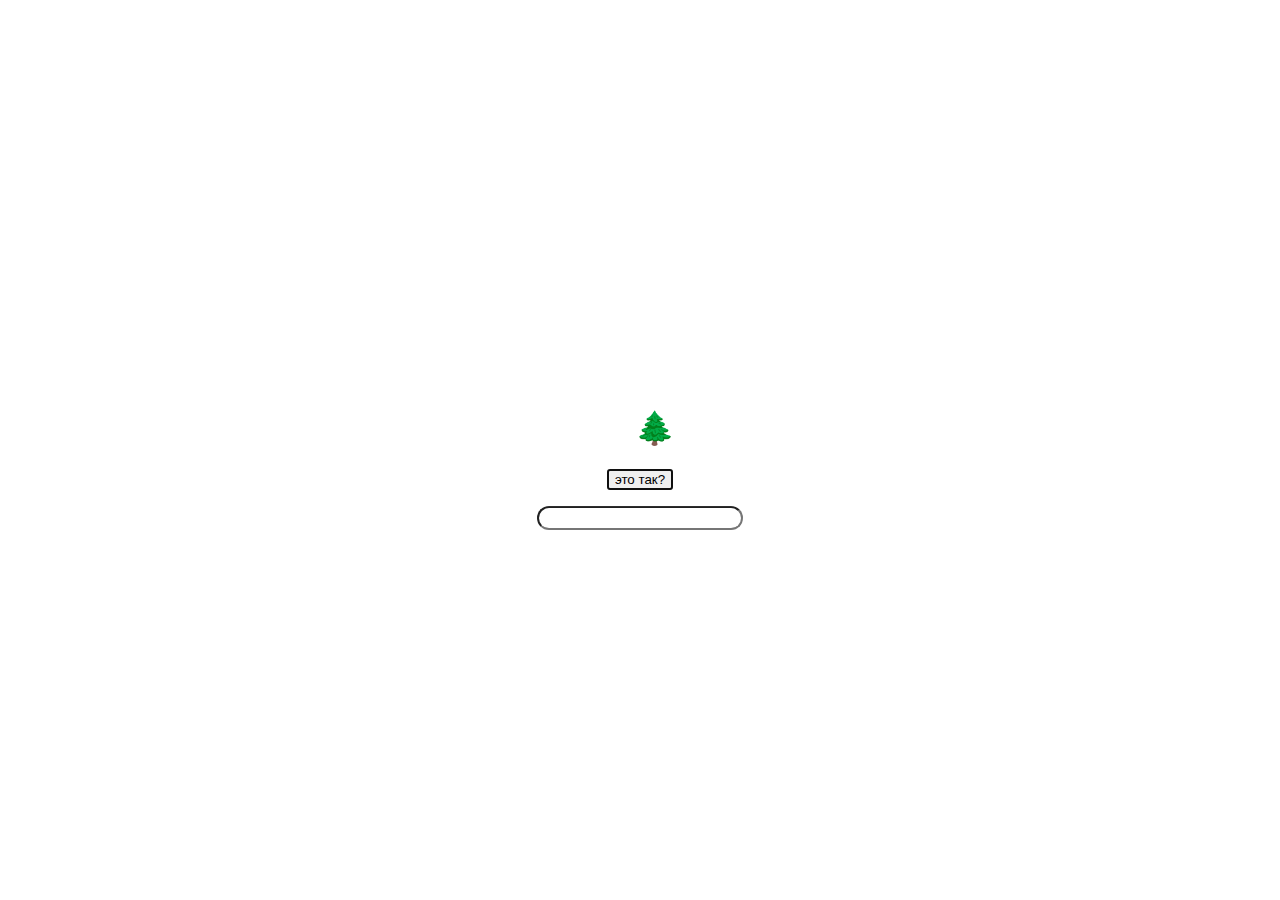
<file: tree.html>
<!DOCTYPE html>
<html>
<meta charset="UTF-8">
<meta name="viewport" content="width=device-width, user-scalable=no, initial-scale=1.0, maximum-scale=1.0, minimum-scale=1.0">
    <head>
        <title>Magic tree</title>
        <style type="text/css">
        body {
        
        }
        form {
        padding: 19px;
        background-image: url("http://www.sololearn.com/images/tree.jpg");
        width: 500px; height: 500px;
        border-radius: 50%;
        background-size: cover;
        /*text-align: center;*/
        /* background- text-align: center : auto 300px;*/
        color: white;   
        border-collapse: 20px;
        }div, form{
        position: absolute; top: 50%; left: 50%; margin-right: -50%; transform: translate(-50%, -50%) }
        /*
        button:before:{
        content: url("http://www.sololearn.com/images/bullet.jpg");
        }*/
        input {
        padding: 1px; 
        color: #0089FF;
        font-size: 16px;
        font-family: ariel;
        border-radius: 20px;
        }
        
        
        
        form><section>   
        <div class="usa"><center>
        
        <h6><p id="j">hhhhh</p> </h6>
        <h1>
        
        <p id="demo"> Megic 🌲 tree </p> 
        <button type="reset" id="bip" onclick="parus()"> This is true </button>
        <p>
        <input id="re" type="">               </p>
        </h1> </center> </div>
        </section> </form>
        
        
        
        
        </style>
    </head>
    <body>
        <form><section><center><div>
            <p id="ru">ru</p>
            <p id="qq"><h1 id="q">ru</h1></p>
            <!--<form>-->
            <p><button id="r"  type="reset" onclick="g(),cc(this)" autofocus >PauSSnow</button> </p>
            <p><input id="in"></p>       
            <!--</form>-->
            <!--<button id="i" onclick="i()">i</button>-->
       </div></center></section></form>
       <script>
           var color = ["green","blue","red","yellow","cyan","#ff","#ef","#45ff"]; // Либо hex #fafafa и т.д. // Менять цвет при клике, либо сразу после загрузки dom 
           function cc(identifier) { identifier.style.background = color[moreww]; }
           /*<input onclick="change(this)" type="submit" value="Перевести" title="Перевести">*/
       </script>
       <script type="text/javascript">
       /*function go(){
       parus()
       }
       
       
       function parus() {
       
       var aa = document.getElementById("re").value;
       var ff = document.getElementById("re");
       if (aa.value =! ff.value){
       
       dird();
       /*document.getElementById("demo").innerHTML = dir;*/
       /*}else {
       
       if (aa.length > 4){
       
       }else {
       fuw();
       
       }
       
       
       
       }
       
       var ss ="ru";
       var ss = document.getElementById("in").value;
       
       document.getElementById("demo").innerHTML = dir;
       
       
       
       
       
       }
       
       
       innerHTML = k;
       */
       var s=0;
       window.onload = function(){
       s=1
       l("ru")
       cn()
       func()
       }; 
       
       var nn="sk";
       var moreww;        
       
       function g(){
       nn = document.getElementById("in").value;
       //alert (nn)
       //gop()
       
       l(nn.toLowerCase())
       //wc(nn.toLowerCase())
       f()
       if (nn.length > 4){
       //alert ("f")
       gop()
       }else {
       //fuw()
       //alert ("d")
       //neslowoq()
       if (nn.length ==0){
       //alert ("f")
       clikq()
       
       }else {
       //fuw()
       //alert ("d")
       neslowoq()
       
       }
       }
       
       /*if (nn.length<1){
       ooo="gg"
       
       gop()
       //alert ("ffg")
       }*/
       }
       /*function wc(nn){
       if(nn=="это "){
       //alert(nn)
       
       } q="https://www.google.com/search?client=ms-android-a&q="
       w="&oq=cse.google.ru"
       //xx= document.getElementById("dd").value
       
       //alert(xx)
       window.open(q+nn)
       
       }*/
       
       var coc, neslowo, clik, cnopca,cl;
       coc= ["no", "yes"];
       neslowo = ["fack","fucks"];
       clik =["gj","hi"]
       
       
       function gop(){
       var more = Math.ceil(Math.random()*8);
       ooo  = coc[more];
       go()
       //alert (ooo)
       
       //document.getElementById("demo").inneHTML = fuck  
       setTimeout(func, 8000);
       }
       
       
       
       function neslowoq(){
       
       var morew = Math.ceil(Math.random()*5);
       ooo = neslowo[morew];
       go()
       //document.getElementById("demo").innerHTML = fucka  
       setTimeout(func, 4000);
       }
       
       function clikq(){
       
       moreww = Math.ceil(Math.random()*4);
       ooo = clik[moreww]; 
       go()
       //document.getElementById("demo").innerHTML = fuckas  
       setTimeout(func, 3000);
       }
       
       function func() { //document.getElementById("demo").innerHTML = (" Megic 🌲 tree ") 
       ooo = " Megic 🌲 tree ";
       go()
       } 
       
       /*   function f(){
       var fucks = new Audio('https://www.neizvestniy-geniy.ru/mp3/2019/07/2046743.mp3'); fucks.play();
       }*/
       
       
       
       function l(nn){
       
       switch (nn) {
       
       case ("ru"):
       cl="привет русский"
       cnopca ="это так?";
       coc = [" не", " нет", " да"," может быть"," не вкурсе ","вероятно","наверно","логично","не логично"]; 
       clik =["о чём вы?","может хватит!","перестань!","ага!"," пусто"];
       neslowo = ["что это значит?", "это не слово!","что! что!","а!","может кофе?"];
       alert ("Привет Я магическое дерево!........ Я очень радо вас видеть!............ Давайте познакомимся!.... Я давно живу в глубокой дремучей деревне Жегалово! ,..... До того как деревня вымерла Я было их божественным деревом (бог примудрости), но вскоре деревня вымерла а Я осталось, с того момента Я стало еще мудрее со временем!....... Я было обнаружено одним уставшим дачником, который утомился посл долекого странствия по лесу и прилег под мои пушистые ветви. ........ Пока что я привыкаю к новым людям, поэтому понимаю только ваши письменные вопросы введеный в форму под кнопкой, и да нажимайте на кнопку, но учтите Я не понимаю слова меньше 4 букв, хорошего общения!..... Язык можно поминки по (русский ru, английский en, немецкий de, испанский is...)...... © D F post 2019 A magical tree growing in a deep dense village,    ");
       cn()
       cr()
       break;
       
       case ("en"):
          cl = "Hello englishman"
          cnopca = "is this so?";
          coc = ["not", "no", "yes", "maybe", "not no", "probably", "probably", "logical", "not logical"];
          clik = ["what are you talking about?", "can be enough!", "stop it!", "aha!", "empty"];
          neslowo = ["what does it mean?", "this is not a word!", "what! what!", "a!", "can coffee?"];
          alert ("Ask the tree! All that cares and it will answer, but consider it! The answers are limited! It is a tree :) and also does not understand short words!");
          cn()
          cr()
               break;
       case ("es"):
          cl = "Hola español"
          cnopca = "¿es así?";
          coc = ["no", "no", "sí", "quizás", "si", "probablemente", "probablemente", "lógico", "no lógico"];
          clik = ["¿de qué estás hablando?", "¡puede ser suficiente!", "¡para!", "¡ajá!", "vacío"];
          neslowo = ["¿qué significa?", "¡esto no es una palabra!", "¡qué! ¡qué!", "a!", "¿puede el café?"];
          alert ("¡Pregúntale al árbol! Todo lo que le importa y responderá, ¡pero considéralo! ¡Las respuestas son limitadas! ¡Es un árbol :) y tampoco entiende palabras cortas!");
          cn ()
          cr ()
               break;
       case ("de"):
       cl = "Hallo Deutscher"
               cnopca = "Ist das so?";
       coc = ["nicht", "nein", "ja", "vielleicht", "nicht vkurse", "wahrscheinlich", "wahrscheinlich", "logisch", "nicht logisch"];
         clik = ["wovon redest du?", "kann genug sein!", "hör auf!", "aha!", "leer"];
         neslowo = ["was bedeutet das?", "das ist kein wort!", "was! was!", "a!", "kann kaffee?"];
           alert ("Frag den Baum! Alles, was dich interessiert, und er wird antworten, aber überlege es dir! Die Antworten sind begrenzt! Es ist ein Baum :) und versteht auch keine kurzen Worte!");
       cn()
       cr()
       break;
       /*case ("ch"):
       cl =""你好中國人"
               cnopca ="這是這樣嗎？";
       coc = [“not”，“no”，“yes”，“maybe”，“not vkurse”，“might”，“might”，“logical”，“not logical”];
         clik = [“你在說什麼？”，“就夠了！”，“停止它！”，“啊哈！”，“空”];
         neslowo = [“這是什麼意思？”，“這不是一個字！”，“什麼！什麼！”，“一個！”，“可以喝咖啡嗎？”];
           警告（“問樹！所有關心，它會回答，但考慮一下！答案有限！這是一棵樹:)而且也不懂短文！”）;
       cn()
       cr()
       break;*/
       case ("it"):
       cl = "Ciao italiano"
               cnopca = "è così?";
       coc = ["non", "no", "sì", "forse", "non vkurse", "probabilmente", "probabilmente", "logico", "non logico"];
         clik = ["di cosa stai parlando?", "può bastare!", "smettila!", "aha!", "vuoto"];
         neslowo = ["a" ,"cosa significa? "," questa non è una parola! "," cosa! cosa! "," a! "," può il caffè? "];
           alert ("Chiedi all'albero! Tutto ciò che importa e risponderà, ma consideralo! Le risposte sono limitate! È un albero :) e inoltre non capisce le parole brevi!");
       cn()
       cr()
       break;
       case ("info","loop"):
       alert ("gghh")
       break;
       /* default:
       document.write("<h1>bay bay</h1>");*/
       }}
       
       
       
       
       
       
       
       
       
       
       
       
       function go(){
       if(s==1){
       // var ss = document.getElementById("in").value;
       document.getElementById("q").innerHTML = ooo;
       }
       }
       function cn(){
       if(s==1){
       // var ss = document.getElementById("in").value;
       document.getElementById("r").innerHTML = cnopca;
       }
       }
       
       function cr(){
       if(s==1){
       // var ss = document.getElementById("in").value;
       document.getElementById("ru").innerHTML = cl;
       }
       }
       
       
       
       function f(){
       var fucks = new Audio('https://www.neizvestniy-geniy.ru/mp3/2019/07/2046743.mp3'); fucks.play();
       }
       
       
       
       
       </script>
    </body>
</html>
</file>
<file: styles.css>
body {
	font-family:Verdana, Arial, Helvetica, sans-serif;
	font-size: 0.8em;
	margin: 0;
	padding: 0;
	/*background-color:#eaeaea;*/
	background-color:#222222;
}

.conteneur {
	margin-top: 10px;
	position: absolute;
	width: 740px;
	left: 50%;
	margin-left: -370px;
	color: #eaeaea;
	background-color:#323232;
}


.header {
	background-image: url("./images/embouchure.jpg");
	background-repeat: no-repeat;
	height:157px;
	padding-left:400px;
	padding-top:50px;
	width:340px;
	color: #eaeaea;
	border-bottom:1px solid #eaeaea;
}

.menu {
	float:right;
	margin: 0px;
	padding:0px;
	border-left:1px solid #eaeaea;
}


* html .menu {
	margin-left: -3px;
}

.centre {
	padding:20px;
	padding-left:40px;
}

.pied {
	height: 25px;
	text-align:right;
	padding-right:10px;
	padding-top:3px;
	border-top:1px solid #eaeaea;
}

.menu-list {
	list-style-type: none;
	margin:0px 0px 0px 0px;
	padding:0px;
}


.menu li {
	margin:0px;
	border-bottom:1px solid #eaeaea;
	color: #D9CEB8;
	font-size: 1.1em;
	text-decoration: none;
	background-color:#435D5A;
	padding:0px;
}

.menu li a {
	margin:0px;
	display: block;
	color: #eaeaea;
	font-size: 1.1em;
	text-decoration: none;
	border-left:5px solid #5B766D;
	padding:5px;
	width:200px;
}

.menu li a:hover {
	text-decoration: none;
	background-color:#5B766D;
}

.sub-title{
	margin-left:-20px;
	margin-top:15px;
	padding-left:5px;
	font-size: 1.3em;
	color: #eaeaea;
}

.title{
	margin-left:-30px;
	margin-top:5px;
	padding-left:5px;
	font-size: 1.6em;
	color: #eaeaea;
}

.header-title {
	font-size:2.3em;
	border-top:2px solid #eaeaea;
}

.header-title-two {
	font-size:1.1em;
	padding-bottom:3px;
	border-bottom:1px solid #eaeaea;
}

a{
	color:#eaeaea;
	text-decoration:underline;
}

a:hover{
	text-decoration:none;
}

blockquote{
	background-color:rgb(25%, 25%, 25%);
	padding : 3px;
	border-left:2px solid #eaeaea;
}
</file>
